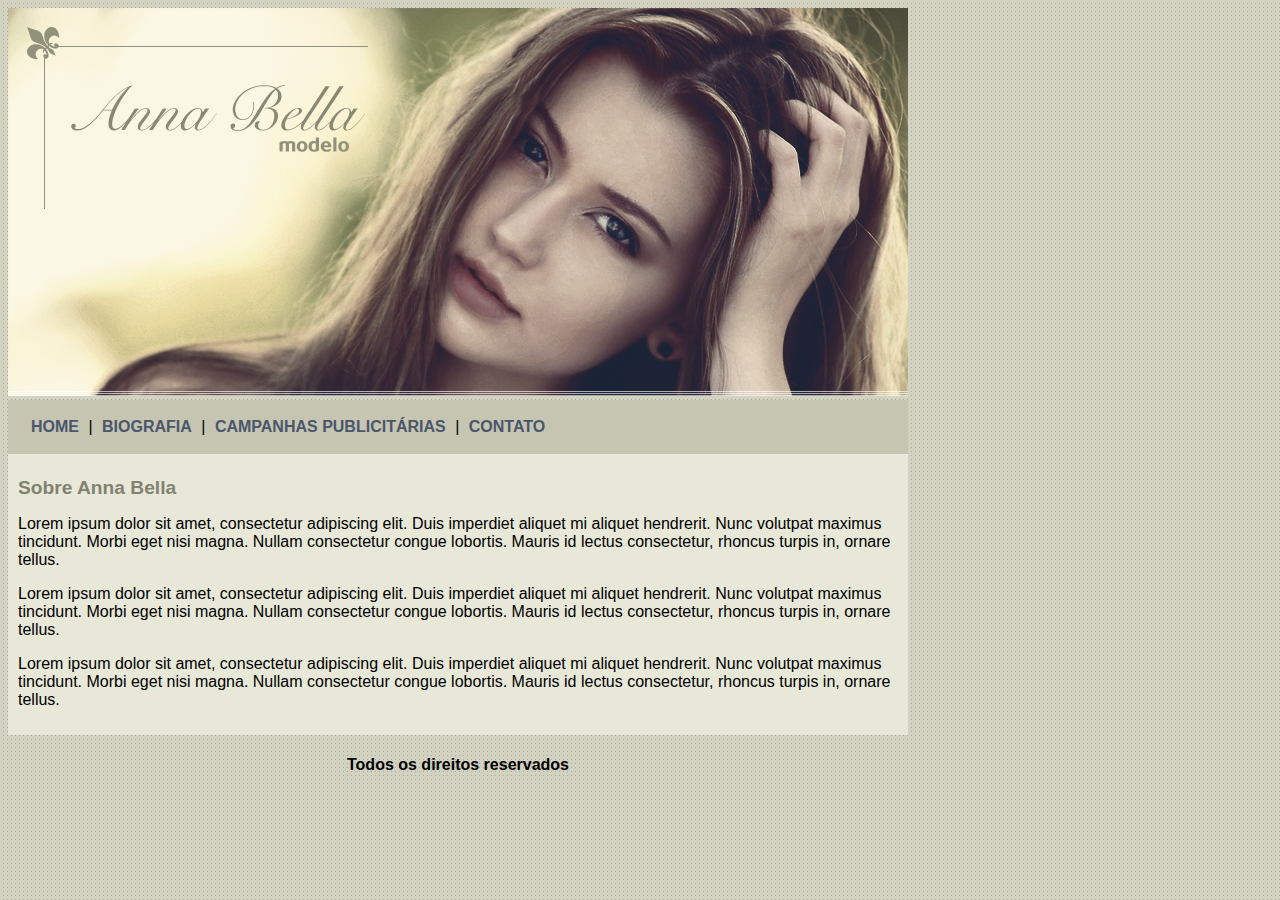
<file: Anna Bella/index.html>
<!DOCTYPE html>
	<html>
	<head>
		<title>Anna Bella Oficial</title>
		<meta charset="utf-8">

		<link rel="stylesheet" type="text/css" href="estilo.css">
	</head>
	<body>
		
		<div id="principal">
			<img src="assets/capa.png">

			<div id="menu">
				<a href="index.html">HOME</a> |
				<a href="biografia.html">BIOGRAFIA</a> |
				<a href="campanhas-publicitarias.html">CAMPANHAS PUBLICITÁRIAS</a> |
				<a href="contato.html">CONTATO</a> 
			</div>

			<div id="conteudo">
				<h1>Sobre Anna Bella</h1>
				<p>
					Lorem ipsum dolor sit amet, consectetur adipiscing elit. Duis imperdiet aliquet mi aliquet hendrerit. Nunc volutpat maximus tincidunt. Morbi eget nisi magna. Nullam consectetur congue lobortis. Mauris id lectus consectetur, rhoncus turpis in, ornare tellus.
				</p>
				<p>
					Lorem ipsum dolor sit amet, consectetur adipiscing elit. Duis imperdiet aliquet mi aliquet hendrerit. Nunc volutpat maximus tincidunt. Morbi eget nisi magna. Nullam consectetur congue lobortis. Mauris id lectus consectetur, rhoncus turpis in, ornare tellus.
				</p>	
				<p>
					Lorem ipsum dolor sit amet, consectetur adipiscing elit. Duis imperdiet aliquet mi aliquet hendrerit. Nunc volutpat maximus tincidunt. Morbi eget nisi magna. Nullam consectetur congue lobortis. Mauris id lectus consectetur, rhoncus turpis in, ornare tellus.
				</p>	
			</div>

			<div id="rodape">
				<h4>Todos os direitos reservados</h4>
			</div>
		</div>

	</body>
</html>
</file>
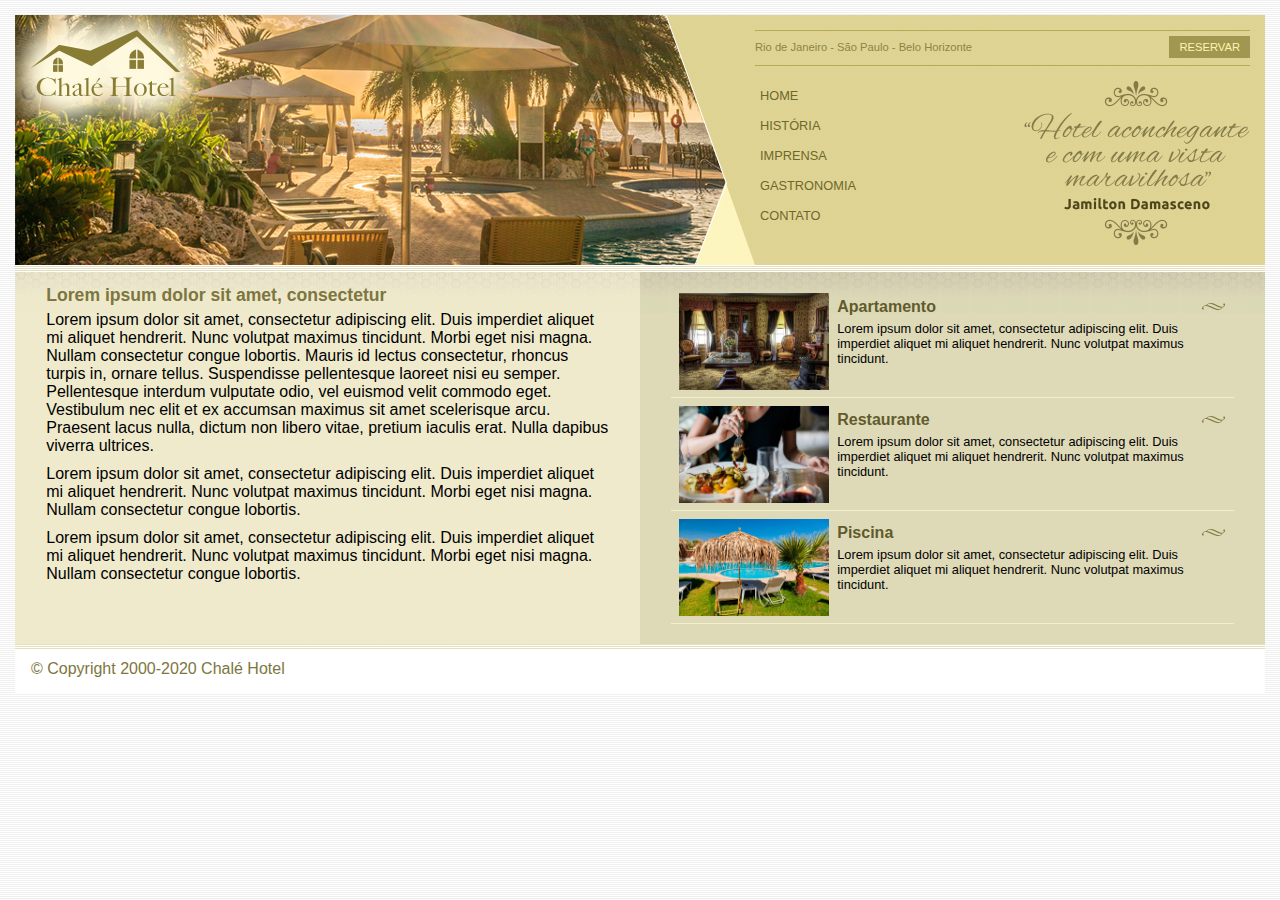
<file: Chale Hotel/index.html>
<!DOCTYPE html>
    <html lang="en">
    <head>
        <meta charset="UTF-8">
        <title>Chalé Hotel</title>
        <link rel="stylesheet" type="text/css" href="./css/estilo.css">
    </head>
    <body>
        
        <!--INÍCIO CONTAINER-->
        <div id="container">

            <!--INÍCIO TOPO-->
            <div id="topo">

                <div id="area-logo">
                    <h1 class="logo">
                        <a href="">Chalé Hotel</a>
                    </h1>
                </div>

                <div id="area-menu">
                    <div id="conteudo-menu">

                        <div id="menu-locais">
                            <span class="locais">
                                Rio de Janeiro - São Paulo - Belo Horizonte
                            </span>
                            <a class="reserva" href="">Reservar</a>
                            <div style="clear: both;"></div>
                        </div>

                        <div id="menu">
                            <ul id="navegacao">
                                <li><a href="">Home</a></li>
                                <li><a href="">História</a></li>
                                <li><a href="">Imprensa</a></li>
                                <li><a href="">Gastronomia</a></li>
                                <li><a href="">Contato</a></li>
                            </ul>

                            <img class="depoimento" src="./assets/depoimento.png" alt="">

                        </div>

                    </div>
                </div>

            </div>
            <!--FIM TOPO-->

            <div id="area-principal">
                <div class="conteudo">
                    <h2>Lorem ipsum dolor sit amet, consectetur</h2>

                    <p>
                        Lorem ipsum dolor sit amet, consectetur adipiscing elit. 
                        Duis imperdiet aliquet mi aliquet hendrerit. 
                        Nunc volutpat maximus tincidunt. Morbi eget nisi magna. 
                        Nullam consectetur congue lobortis. Mauris id lectus consectetur, rhoncus turpis in, ornare tellus.
                        Suspendisse pellentesque laoreet nisi eu semper. 
                        Pellentesque interdum vulputate odio, vel euismod velit commodo eget. 
                        Vestibulum nec elit et ex accumsan maximus sit amet scelerisque arcu. 
                        Praesent lacus nulla, dictum non libero vitae, pretium iaculis erat. 
                        Nulla dapibus viverra ultrices.
                    </p>

                    <p>
                        Lorem ipsum dolor sit amet, consectetur adipiscing elit. Duis imperdiet aliquet mi aliquet hendrerit. Nunc volutpat maximus tincidunt.
                        Morbi eget nisi magna. Nullam consectetur congue lobortis.
                    </p>

                    <p>
                        Lorem ipsum dolor sit amet, consectetur adipiscing elit. Duis imperdiet aliquet mi aliquet hendrerit. Nunc volutpat maximus tincidunt.
                        Morbi eget nisi magna. Nullam consectetur congue lobortis.
                    </p>
                </div>
            </div>

            <div id="area-lateral">
                <div class="conteudo">
                    <ul id="beneficios">
                        <li>
                            <a href="">
                                <img src="./assets/apartamento.jpg" alt="Apartamento" width="150">
                                <h3>Apartamento</h3>
                                <p>
                                    Lorem ipsum dolor sit amet, consectetur adipiscing elit.
                                    Duis imperdiet aliquet mi aliquet hendrerit.
                                    Nunc volutpat maximus tincidunt.
                                </p>
                            </a>
                        </li>

                        <li>
                            <a href="">
                                <img src="./assets/restaurante.jpg" alt="Restaurante" width="150">
                                <h3>Restaurante</h3>
                                <p>
                                    Lorem ipsum dolor sit amet, consectetur adipiscing elit.
                                    Duis imperdiet aliquet mi aliquet hendrerit.
                                    Nunc volutpat maximus tincidunt.
                                </p>
                            </a>
                        </li>

                        <li>
                            <a href="">
                                <img src="./assets/piscina.jpg" alt="Piscina" width="150">
                                <h3>Piscina</h3>
                                <p>
                                    Lorem ipsum dolor sit amet, consectetur adipiscing elit.
                                    Duis imperdiet aliquet mi aliquet hendrerit.
                                    Nunc volutpat maximus tincidunt.
                                </p>
                            </a>
                        </li>
                    </ul>
                </div>
            </div>

            <div id="rodape">
                <span>
                    &copy; Copyright 2000-2020 Chalé Hotel
                </span>
            </div>

        </div>
        <!--FIM CONTAINER-->

    </body>
</html>
</file>
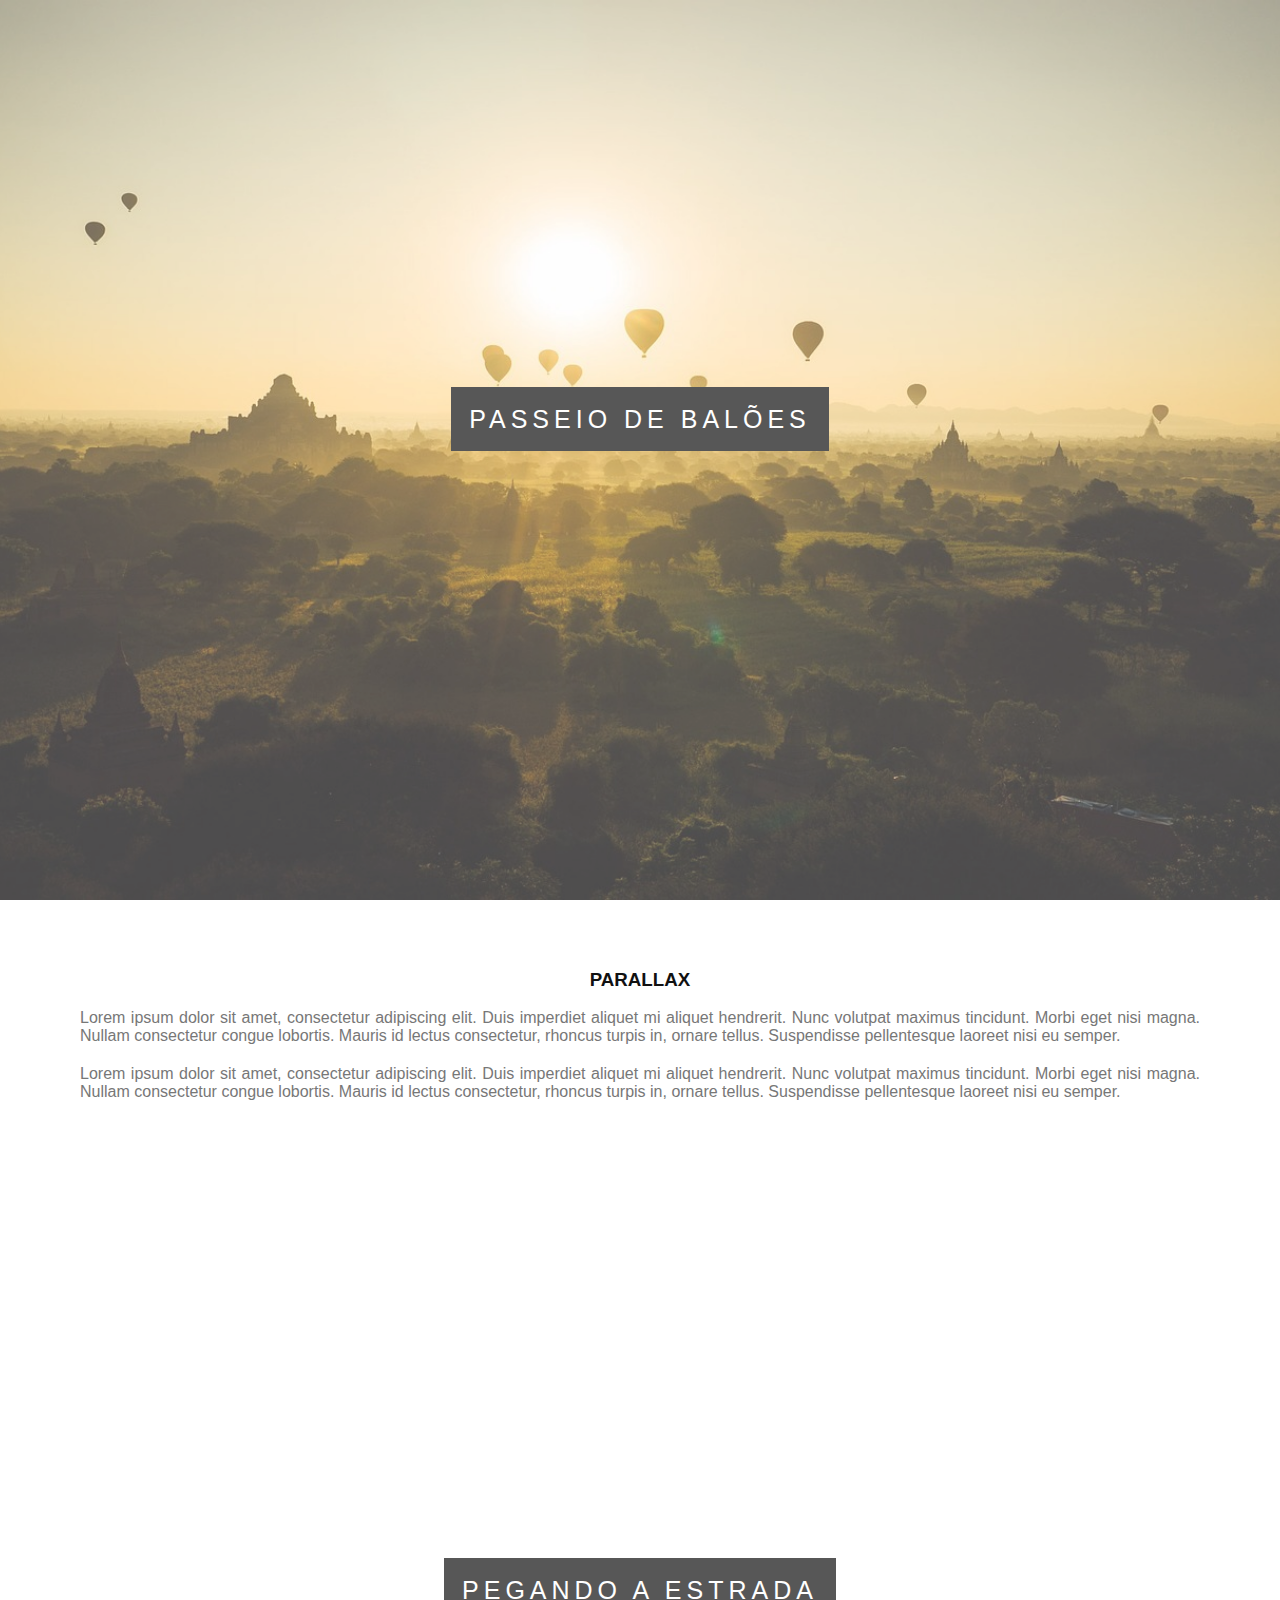
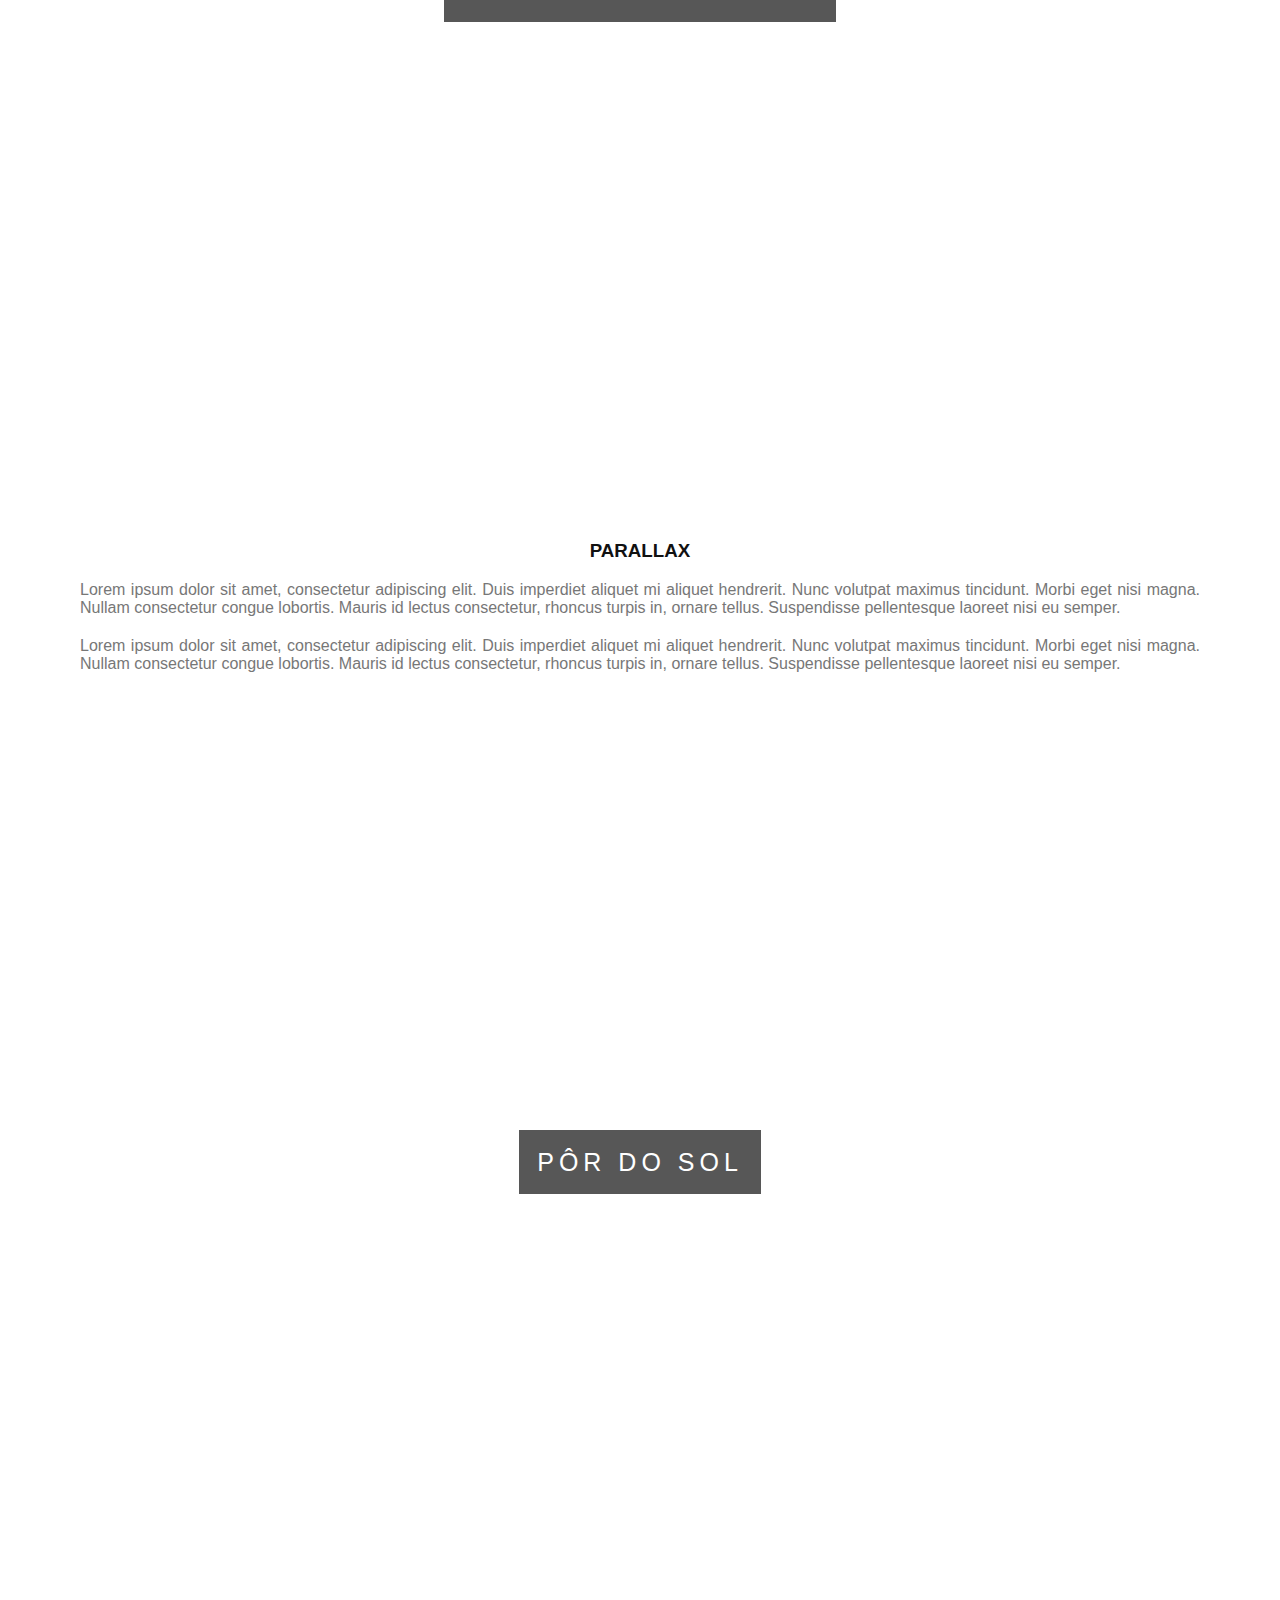
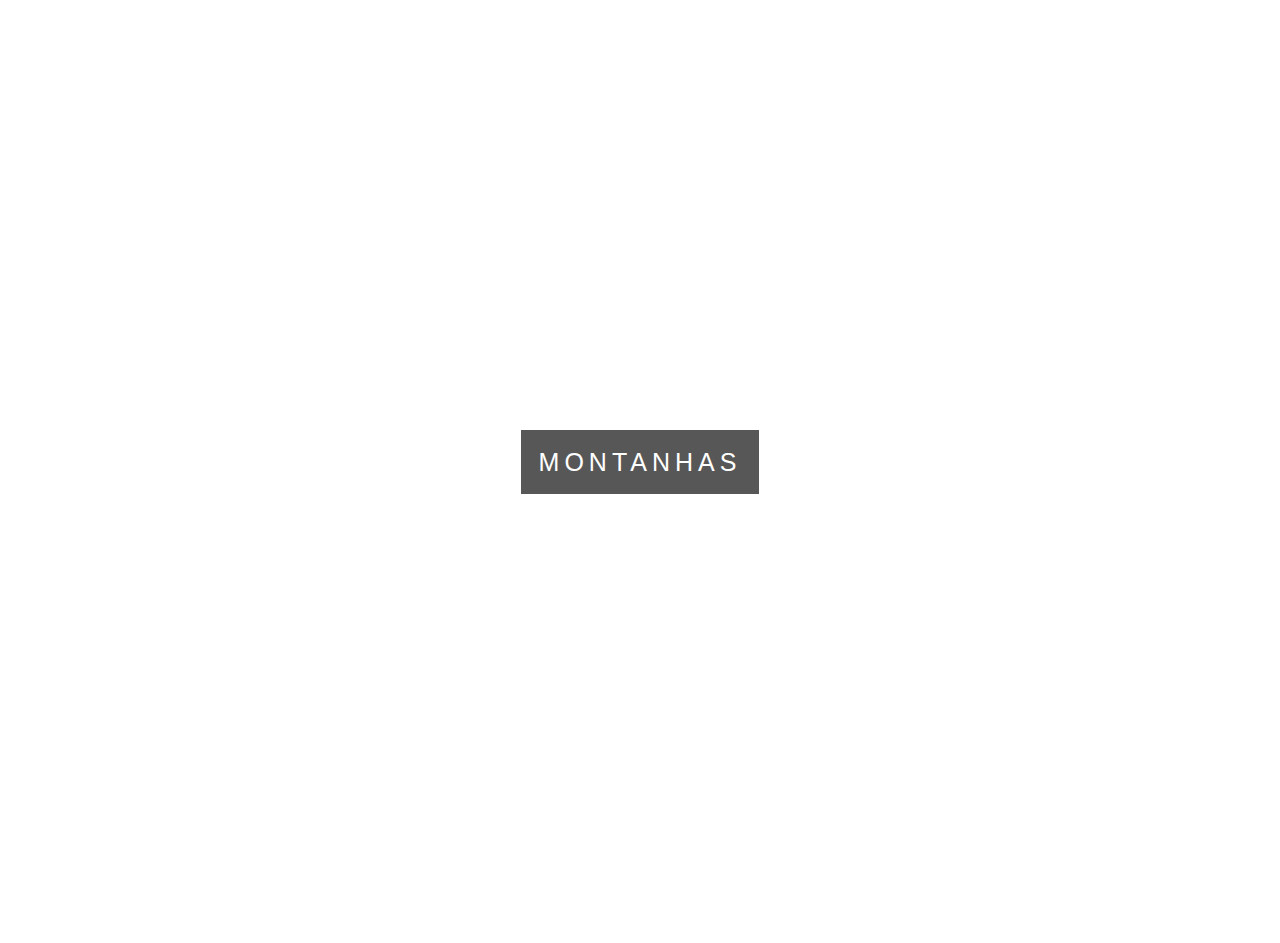
<file: Parallax/index.html>
<!DOCTYPE html>
    <html lang="en">
    <head>
        <meta charset="UTF-8">
        <meta name="viewport" content="width=device-width, initial-scale=1.0">
        <title>Parallax</title>
        <link rel="stylesheet" type="text/css" href="./estilo.css">
    </head>

    <body>
        
        <div class="caixa1">
            <div class="conteudo-titulo">
                <span class="titulo">Passeio de balões</span>
            </div>
        </div>

        <div class="conteudo">
            <h3>Parallax</h3>
            <p>Lorem ipsum dolor sit amet, consectetur adipiscing elit. 
               Duis imperdiet aliquet mi aliquet hendrerit. Nunc volutpat maximus tincidunt. 
               Morbi eget nisi magna. Nullam consectetur congue lobortis. 
               Mauris id lectus consectetur, rhoncus turpis in, ornare tellus.
               Suspendisse pellentesque laoreet nisi eu semper.
            </p>

            <p>Lorem ipsum dolor sit amet, consectetur adipiscing elit. 
                Duis imperdiet aliquet mi aliquet hendrerit. Nunc volutpat maximus tincidunt. 
                Morbi eget nisi magna. Nullam consectetur congue lobortis. 
                Mauris id lectus consectetur, rhoncus turpis in, ornare tellus.
                Suspendisse pellentesque laoreet nisi eu semper.
            </p>
        </div>

        <div class="caixa2">
            <div class="conteudo-titulo">
                <span class="titulo">Pegando a estrada</span>
            </div>
        </div>

        <div class="conteudo">
            <h3>Parallax</h3>
            <p>Lorem ipsum dolor sit amet, consectetur adipiscing elit. 
               Duis imperdiet aliquet mi aliquet hendrerit. Nunc volutpat maximus tincidunt. 
               Morbi eget nisi magna. Nullam consectetur congue lobortis. 
               Mauris id lectus consectetur, rhoncus turpis in, ornare tellus.
               Suspendisse pellentesque laoreet nisi eu semper.
            </p>

            <p>Lorem ipsum dolor sit amet, consectetur adipiscing elit. 
                Duis imperdiet aliquet mi aliquet hendrerit. Nunc volutpat maximus tincidunt. 
                Morbi eget nisi magna. Nullam consectetur congue lobortis. 
                Mauris id lectus consectetur, rhoncus turpis in, ornare tellus.
                Suspendisse pellentesque laoreet nisi eu semper.
            </p>
        </div>

        <div class="caixa3">
            <div class="conteudo-titulo">
                <span class="titulo">Pôr do sol</span>
            </div>
        </div>

        <div class="caixa4">
            <div class="conteudo-titulo">
                <span class="titulo">Montanhas</span>
            </div>
        </div>

    </body>
</html>
</file>
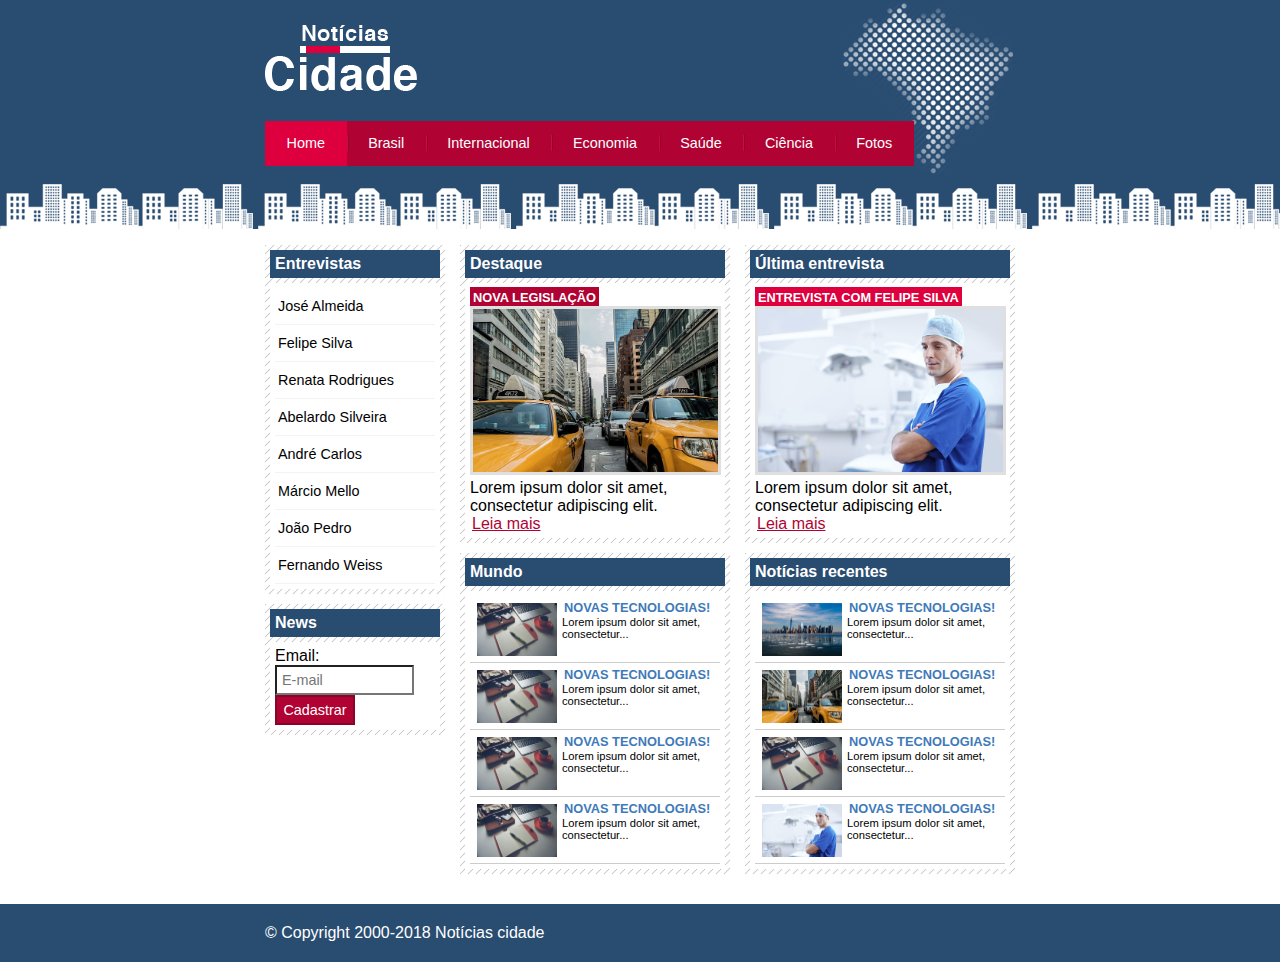
<file: Site de Noticias Cidade/index.html>
<!DOCTYPE html>
<html lang="en">
    <head>
        <meta charset="UTF-8">
        <title>Notícias cidade -  Seu site de notícias</title>
        <link rel="stylesheet" type="text/css" href="css/estilo.css">
    </head>
    <body class="home">
        
        <!--INÍCIO CONTAINER-->
        <div id="container">

            <!--INÍCIO TOPO-->
            <div id="topo">
                <h1 class="logo">Notícias cidade</h1>
                <ul id="navegacao">
                    <li class="primeiro">
                        <a id="home" href="index.html">Home</a>
                    </li>
                    <li>
                        <a id="brasil" href="brasil.html">Brasil</a>
                    </li>
                    <li>
                        <a id="internacional" href="internacional.html">Internacional</a>
                    </li>
                    <li>
                        <a id="economia" href="economia.html">Economia</a>
                    </li>
                    <li>
                        <a id="saude" href="saude.html">Saúde</a>
                    </li>
                    <li>
                        <a id="ciencia" href="ciencia.html">Ciência</a>
                    </li>
                    <li>
                        <a id="fotos" href="fotos.html">Fotos</a>
                    </li>
                </ul>
            </div>
            <!--FIM TOPO-->
            
            <!--INÍCIO CONTEÚDO-->
            <div id="conteudo">

                <div id="primario">
                    
                    <div class="caixa destaque">
                        <h2>Destaque</h2>
                        <div class="caixa-conteudo">
                            <h3>Nova legislação</h3>
                            <img class="imagem-principal" src="./assets/taxi.jpg" width="100%">
                            <p>
                                Lorem ipsum dolor sit amet, 
                                consectetur adipiscing elit. 
                            </p>
                            <a href="nova-legislacao.html">Leia mais</a>
                        </div>
                    </div>

                    <div class="caixa">
                        <h2>Mundo</h2>
                        <div class="caixa-conteudo">
                            <ul id="lista-noticias">
                                <li>
                                    <a href="">
                                        <img src="assets/tecnologia.jpg" width="80">
                                        <h3>Novas tecnologias!</h3>
                                        <p>Lorem ipsum dolor sit amet, consectetur...</p>
                                    </a>
                                </li>
                                <li>
                                    <a href="">
                                        <img src="assets/tecnologia.jpg" width="80">
                                        <h3>Novas tecnologias!</h3>
                                        <p>Lorem ipsum dolor sit amet, consectetur...</p>
                                    </a>
                                </li>
                                <li>
                                    <a href="">
                                        <img src="assets/tecnologia.jpg" width="80">
                                        <h3>Novas tecnologias!</h3>
                                        <p>Lorem ipsum dolor sit amet, consectetur...</p>
                                    </a>
                                </li>
                                <li>
                                    <a href="">
                                        <img src="assets/tecnologia.jpg" width="80">
                                        <h3>Novas tecnologias!</h3>
                                        <p>Lorem ipsum dolor sit amet, consectetur...</p>
                                    </a>
                                </li>
                            </ul>
                        </div>
                    </div>

                </div>

                <div id="secundario">
                    
                    <div class="caixa entrevista">
                        <h2>Última entrevista</h2>
                        <div class="caixa-conteudo">
                            <h3>Entrevista com Felipe Silva</h3>
                            <img class="imagem-principal" src="./assets/doutor.jpg" width="100%">
                            <p>
                                Lorem ipsum dolor sit amet, 
                                consectetur adipiscing elit. 
                            </p>
                            <a href="">Leia mais</a>
                        </div>
                    </div>

                    <div class="caixa">
                        <h2>Notícias recentes</h2>
                        <div class="caixa-conteudo">
                            <ul id="lista-noticias">
                                <li>
                                    <a href="">
                                        <img src="assets/cidade.jpg" width="80">
                                        <h3>Novas tecnologias!</h3>
                                        <p>Lorem ipsum dolor sit amet, consectetur...</p>
                                    </a>
                                </li>
                                <li>
                                    <a href="">
                                        <img src="assets/taxi.jpg" width="80">
                                        <h3>Novas tecnologias!</h3>
                                        <p>Lorem ipsum dolor sit amet, consectetur...</p>
                                    </a>
                                </li>
                                <li>
                                    <a href="">
                                        <img src="assets/tecnologia.jpg" width="80">
                                        <h3>Novas tecnologias!</h3>
                                        <p>Lorem ipsum dolor sit amet, consectetur...</p>
                                    </a>
                                </li>
                                <li>
                                    <a href="">
                                        <img src="assets/doutor.jpg" width="80">
                                        <h3>Novas tecnologias!</h3>
                                        <p>Lorem ipsum dolor sit amet, consectetur...</p>
                                    </a>
                                </li>
                            </ul>
                        </div>
                    </div>

                </div>

                <!--INÍCIO LATERAL-->
                <div id="lateral">

                    <div class="caixa">
                        <h2>Entrevistas</h2>
                        <div class="caixa-conteudo">
                            <ul>
                                <li><a href="">José Almeida</a></li>
                                <li><a href="">Felipe Silva</a></li>
                                <li><a href="">Renata Rodrigues</a></li>
                                <li><a href="">Abelardo Silveira</a></li>
                                <li><a href="">André Carlos</a></li>
                                <li><a href="">Márcio Mello</a></li>
                                <li><a href="">João Pedro</a></li>
                                <li><a href="">Fernando Weiss</a></li>
                            </ul>
                        </div>
                    </div>

                    <div class="caixa">
                        <h2>News</h2>
                        <div class="caixa-conteudo">
                            <form>
                                <div>
                                    <label for="email">Email:</label>
                                    <input type="text" name="email" id="email" placeholder="E-mail">
                                </div>
                                <div>
                                    <input class="submit" type="submit" value="Cadastrar">
                                </div>
                            </form>
                        </div>
                    </div>

                </div>
                <!--FIM LATERAL-->

            </div>
            <!--FIM CONTEÚDO-->

        </div>
        <!--FIM CONTAINER-->

        <div id="container-rodape" style="clear: both;">
            <div id="rodape">
                &copy; Copyright 2000-2018 Notícias cidade
            </div>
        </div>

    </body>
</html>
</file>
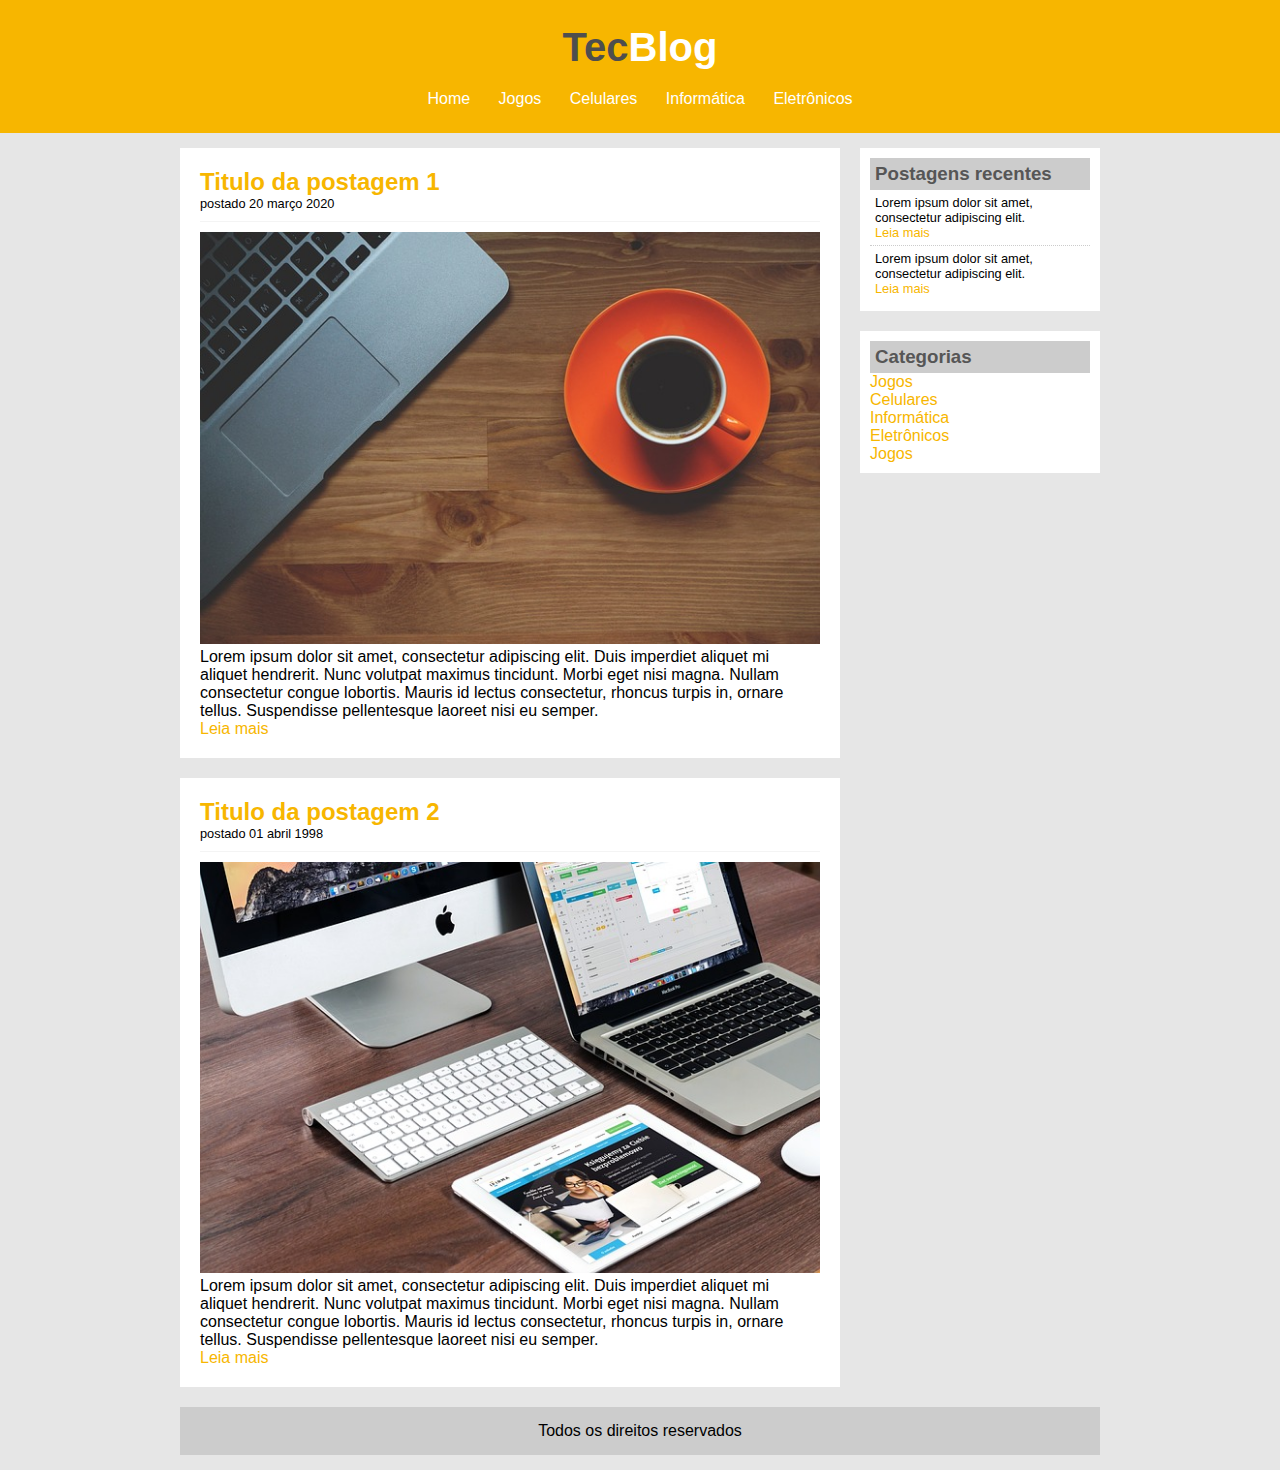
<file: TecBlog/index.html>
<!DOCTYPE html>
<html lang="en">
    <head>
        <meta charset="UTF-8">
        <title>TecBlog - O seu Blog de tecnologia</title>
        <link rel="stylesheet" type="text/css" href="css/estilo.css">
    </head>
    <body>
        <div id="area-cabecalho">
            <div id="area-logo">
                <h1>Tec<span class="branco">Blog</span></h1>
            </div>

            <div id="area-menu">
                <a href="index.html">Home</a>
                <a href="jogos.html">Jogos</a>
                <a href="celulares.html">Celulares</a>
                <a href="informatica.html">Informática</a>
                <a href="eletronicos.html">Eletrônicos</a>
            </div>
        </div>

        <div id="area-principal">
            <div id="area-postagens">

                <!--abertura postagem-->
                <div class="postagem">
                    <h2>Titulo da postagem 1</h2>
                    <span class="data-postagem">postado 20 março 2020</span>
                    <img width="620px" src="assets/imagem1.jpg">
                    <p>
                        Lorem ipsum dolor sit amet, 
                        consectetur adipiscing elit. 
                        Duis imperdiet aliquet mi aliquet hendrerit. 
                        Nunc volutpat maximus tincidunt. Morbi eget nisi magna. 
                        Nullam consectetur congue lobortis. Mauris id lectus consectetur,
                        rhoncus turpis in, ornare tellus. 
                        Suspendisse pellentesque laoreet nisi eu semper.
                    </p>
                    <a href="">Leia mais</a>
                </div>
                <!--fechamento postagem-->

                <!--abertura postagem-->
                <div class="postagem">
                    <h2>Titulo da postagem 2</h2>
                    <span class="data-postagem">postado 01 abril 1998</span>
                    <img width="620px" src="assets/imagem2.jpg">
                    <p>
                        Lorem ipsum dolor sit amet, 
                        consectetur adipiscing elit. 
                        Duis imperdiet aliquet mi aliquet hendrerit. 
                        Nunc volutpat maximus tincidunt. Morbi eget nisi magna. 
                        Nullam consectetur congue lobortis. Mauris id lectus consectetur,
                        rhoncus turpis in, ornare tellus. 
                        Suspendisse pellentesque laoreet nisi eu semper.
                    </p>
                    <a href="">Leia mais</a>
                </div>
                <!--fechamento postagem-->
            </div>

            <div id="area-lateral">
                <div class="conteudo-lateral">
                    <h3>Postagens recentes</h3>
                    <div class="postagem-lateral">
                        <p>
                            Lorem ipsum dolor sit amet, 
                            consectetur adipiscing elit.
                        </p>
                        <a href="">Leia mais</a> 
                    </div>

                    <div class="postagem-lateral" style="border-bottom: none;">
                        <p>
                            Lorem ipsum dolor sit amet, 
                            consectetur adipiscing elit.
                        </p>
                        <a href="">Leia mais</a> 
                    </div>

                </div>

                <div class="conteudo-lateral">
                    <h3>Categorias</h3>
                    
                    <a href="">Jogos</a> <br>
                    <a href="">Celulares</a> <br>
                    <a href="">Informática</a> <br>
                    <a href="">Eletrônicos</a> <br>
                    <a href="">Jogos</a> <br>
                </div>
            </div>

            <div id="rodape">
                Todos os direitos reservados
            </div>
        </div>


    </body>
</html>
</file>
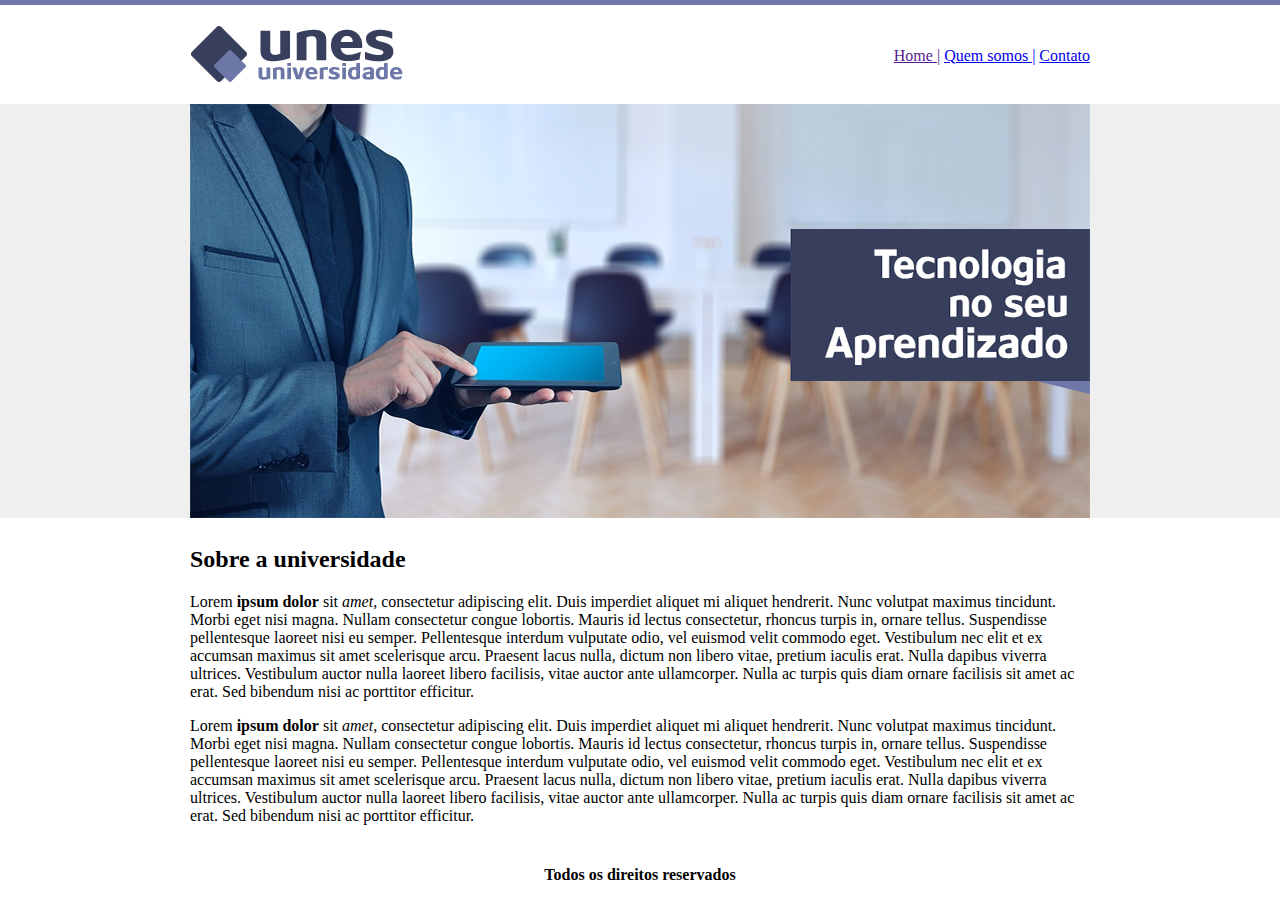
<file: UNES/index.html>
<!DOCTYPE html>
<html>
	<head>
		<title>UNES - Página principal</title>
		<meta charset="utf-8">
	</head>

	<body background="assets/fundo.png">
		
		<table border="0" width="900" align="center">
			<tr>
				<td height="89"><img src="assets/logo.png"></td>
				<td align="right">
					<a href="">Home |</a> 
					<a href="quem-somos.html">Quem somos |</a>
					<a href="contato.html">Contato</a> 
				</td>
			</tr>

			<tr>
				<td colspan="2">
					<img src="assets/capa.png">
				</td>
			</tr>

			<tr>
				<td colspan="2">
					
					<h2>Sobre a universidade</h2>
					<p>
						Lorem <strong>ipsum dolor</strong> sit <em>amet</em>, consectetur adipiscing elit. Duis imperdiet aliquet mi aliquet hendrerit. Nunc volutpat maximus tincidunt. Morbi eget nisi magna. Nullam consectetur congue lobortis. Mauris id lectus consectetur, rhoncus turpis in, ornare tellus. Suspendisse pellentesque laoreet nisi eu semper. Pellentesque interdum vulputate odio, vel euismod velit commodo eget. Vestibulum nec elit et ex accumsan maximus sit amet scelerisque arcu. Praesent lacus nulla, dictum non libero vitae, pretium iaculis erat. Nulla dapibus viverra ultrices. Vestibulum auctor nulla laoreet libero facilisis, vitae auctor ante ullamcorper. Nulla ac turpis quis diam ornare facilisis sit amet ac erat. Sed bibendum nisi ac porttitor efficitur.
					</p>

					<p>
						Lorem <strong>ipsum dolor</strong> sit <em>amet</em>, consectetur adipiscing elit. Duis imperdiet aliquet mi aliquet hendrerit. Nunc volutpat maximus tincidunt. Morbi eget nisi magna. Nullam consectetur congue lobortis. Mauris id lectus consectetur, rhoncus turpis in, ornare tellus. Suspendisse pellentesque laoreet nisi eu semper. Pellentesque interdum vulputate odio, vel euismod velit commodo eget. Vestibulum nec elit et ex accumsan maximus sit amet scelerisque arcu. Praesent lacus nulla, dictum non libero vitae, pretium iaculis erat. Nulla dapibus viverra ultrices. Vestibulum auctor nulla laoreet libero facilisis, vitae auctor ante ullamcorper. Nulla ac turpis quis diam ornare facilisis sit amet ac erat. Sed bibendum nisi ac porttitor efficitur.
					</p>

				</td>
			</tr>
			
			<tr>
				<td colspan="2" align="center">
					<h4>Todos os direitos reservados</h4>
				</td>
			</tr>

		</table>

	</body>
</html>
</file>
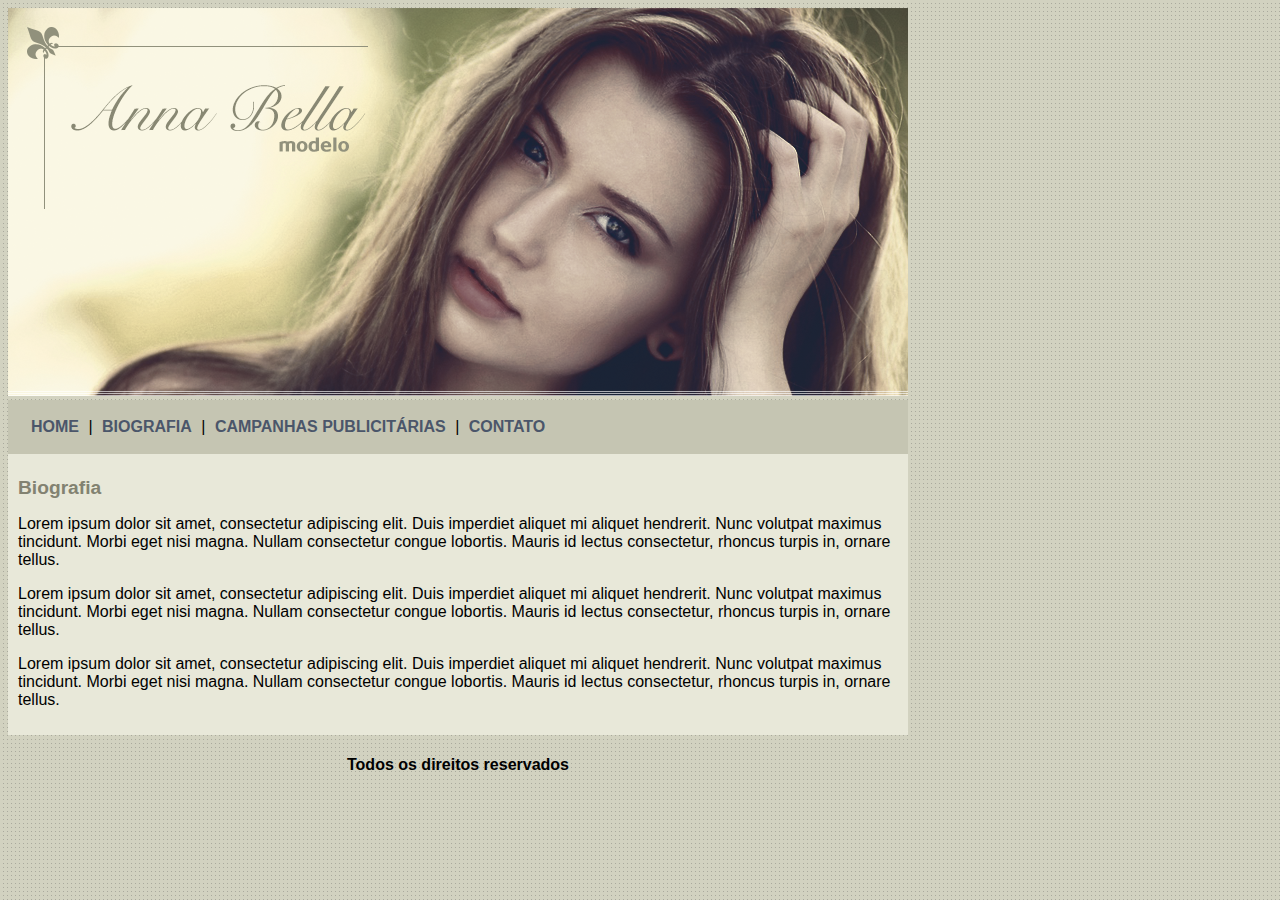
<file: Anna Bella/biografia.html>
<!DOCTYPE html>
	<html>
	<head>
		<title>Anna Bella - Biografia</title>
		<meta charset="utf-8">

		<link rel="stylesheet" type="text/css" href="estilo.css">
	</head>
	<body>
		
		<div id="principal">
			<img src="assets/capa.png">

			<div id="menu">
				<a href="index.html">HOME</a> |
				<a href="biografia.html">BIOGRAFIA</a> |
				<a href="campanhas-publicitarias.html">CAMPANHAS PUBLICITÁRIAS</a> |
				<a href="contato.html">CONTATO</a> 
			</div>

			<div id="conteudo">
				<h1>Biografia</h1>
				<p>
					Lorem ipsum dolor sit amet, consectetur adipiscing elit. Duis imperdiet aliquet mi aliquet hendrerit. Nunc volutpat maximus tincidunt. Morbi eget nisi magna. Nullam consectetur congue lobortis. Mauris id lectus consectetur, rhoncus turpis in, ornare tellus.
				</p>
				<p>
					Lorem ipsum dolor sit amet, consectetur adipiscing elit. Duis imperdiet aliquet mi aliquet hendrerit. Nunc volutpat maximus tincidunt. Morbi eget nisi magna. Nullam consectetur congue lobortis. Mauris id lectus consectetur, rhoncus turpis in, ornare tellus.
				</p>	
				<p>
					Lorem ipsum dolor sit amet, consectetur adipiscing elit. Duis imperdiet aliquet mi aliquet hendrerit. Nunc volutpat maximus tincidunt. Morbi eget nisi magna. Nullam consectetur congue lobortis. Mauris id lectus consectetur, rhoncus turpis in, ornare tellus.
				</p>	
			</div>

			<div id="rodape">
				<h4>Todos os direitos reservados</h4>
			</div>
		</div>

	</body>
</html>
</file>
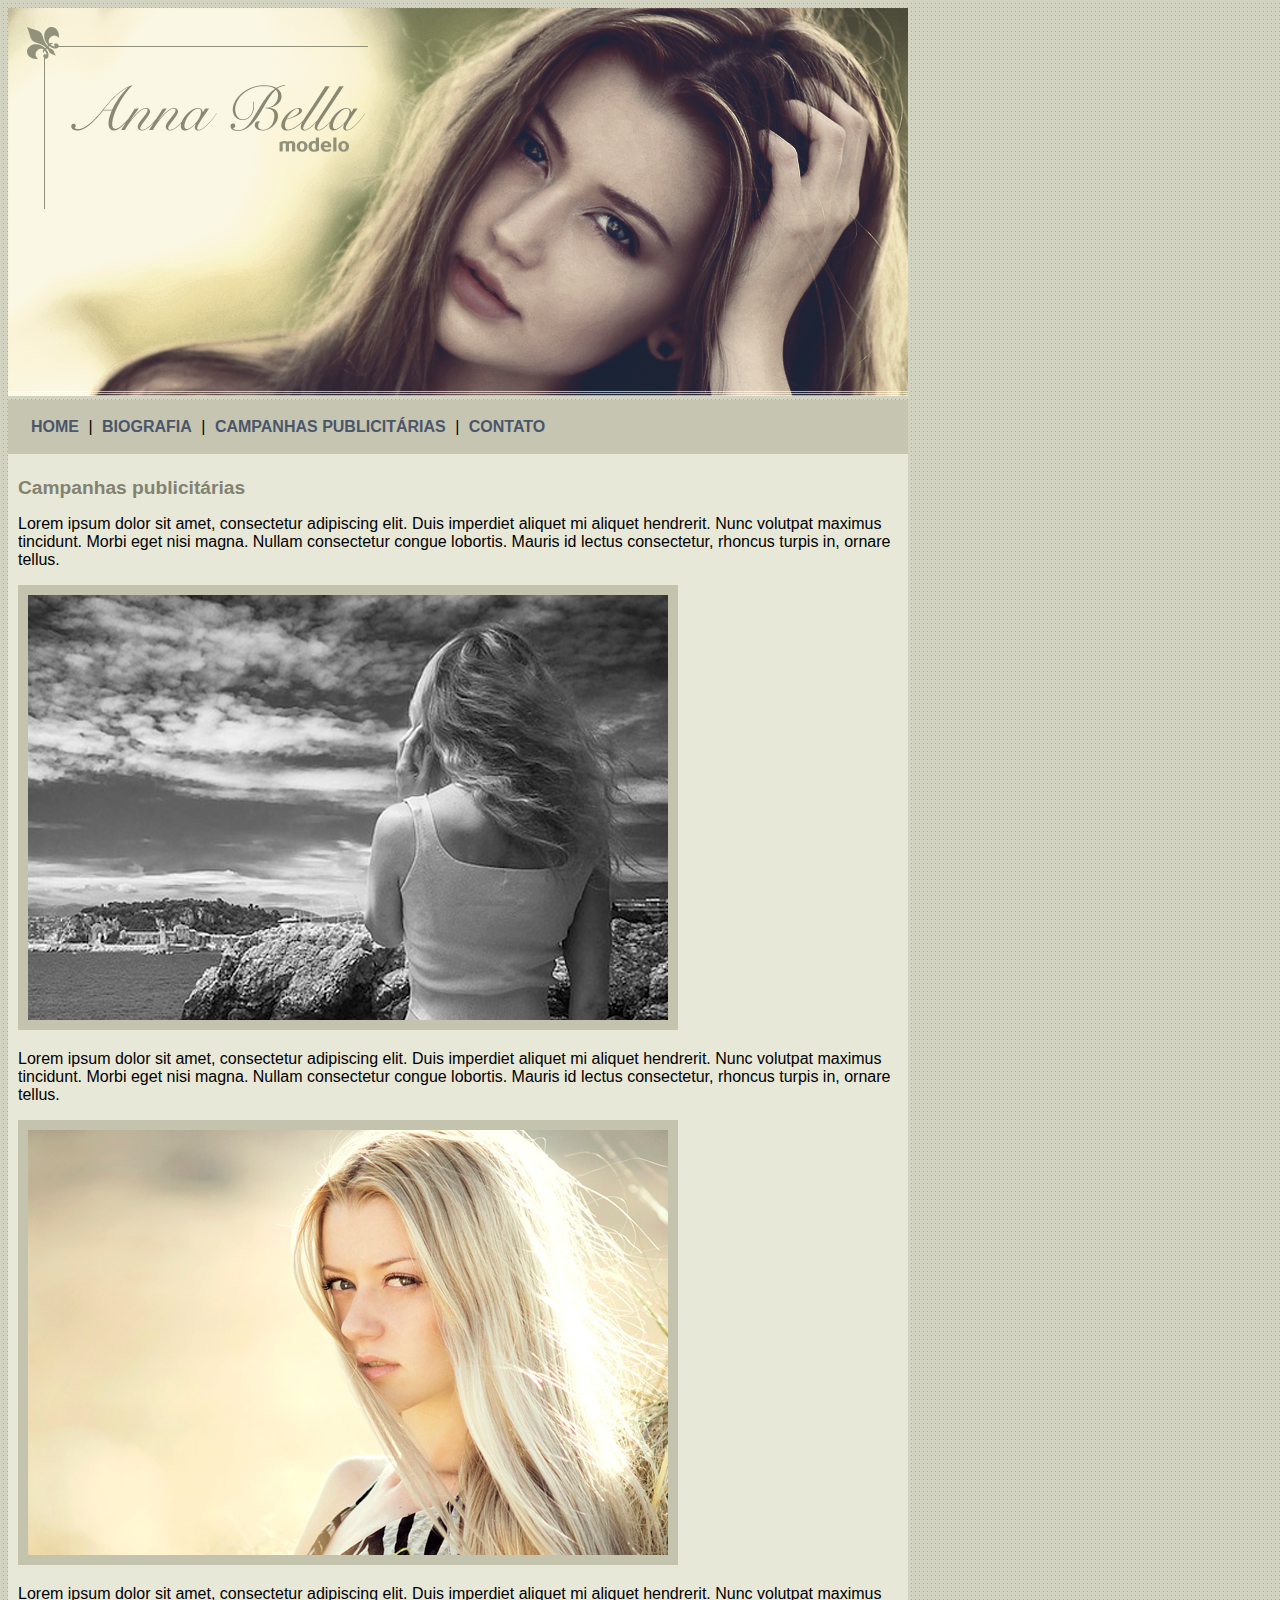
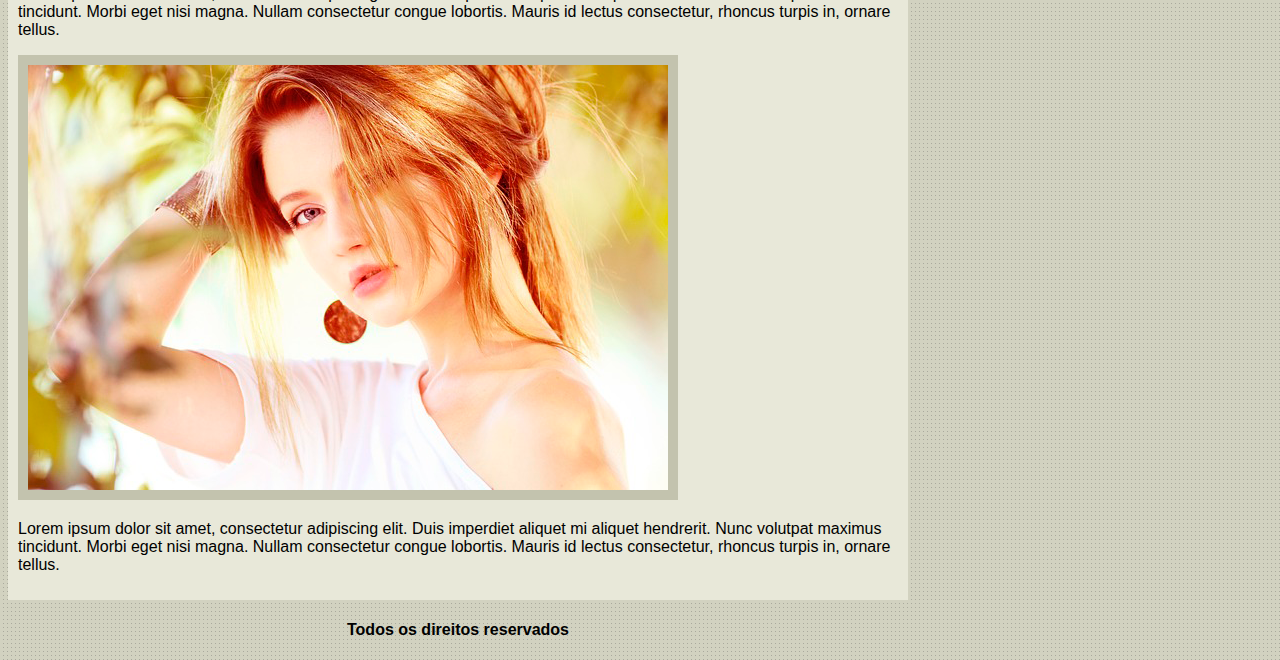
<file: Anna Bella/campanhas-publicitarias.html>
<!DOCTYPE html>
	<html>
	<head>
		<title>Anna Bella - Campanhas publicitárias</title>
		<meta charset="utf-8">

		<link rel="stylesheet" type="text/css" href="estilo.css">
	</head>
	<body>
		
		<div id="principal">
			<img src="assets/capa.png">

			<div id="menu">
				<a href="index.html">HOME</a> |
				<a href="biografia.html">BIOGRAFIA</a> |
				<a href="campanhas-publicitarias.html">CAMPANHAS PUBLICITÁRIAS</a> |
				<a href="contato.html">CONTATO</a> 
			</div>

			<div id="conteudo">
				<h1>Campanhas publicitárias</h1>
				<p>
					Lorem ipsum dolor sit amet, consectetur adipiscing elit. Duis imperdiet aliquet mi aliquet hendrerit. Nunc volutpat maximus tincidunt. Morbi eget nisi magna. Nullam consectetur congue lobortis. Mauris id lectus consectetur, rhoncus turpis in, ornare tellus.
				</p>

				<img src="assets/foto1.png" class="img-campanha">

				<p>
					Lorem ipsum dolor sit amet, consectetur adipiscing elit. Duis imperdiet aliquet mi aliquet hendrerit. Nunc volutpat maximus tincidunt. Morbi eget nisi magna. Nullam consectetur congue lobortis. Mauris id lectus consectetur, rhoncus turpis in, ornare tellus.
				</p>

				<img src="assets/foto2.png" class="img-campanha">

				<p>
					Lorem ipsum dolor sit amet, consectetur adipiscing elit. Duis imperdiet aliquet mi aliquet hendrerit. Nunc volutpat maximus tincidunt. Morbi eget nisi magna. Nullam consectetur congue lobortis. Mauris id lectus consectetur, rhoncus turpis in, ornare tellus.
				</p>

				<img src="assets/foto3.png" class="img-campanha">

				<p>
					Lorem ipsum dolor sit amet, consectetur adipiscing elit. Duis imperdiet aliquet mi aliquet hendrerit. Nunc volutpat maximus tincidunt. Morbi eget nisi magna. Nullam consectetur congue lobortis. Mauris id lectus consectetur, rhoncus turpis in, ornare tellus.
				</p>

			</div>

			<div id="rodape">
				<h4>Todos os direitos reservados</h4>
			</div>
		</div>

	</body>
</html>
</file>
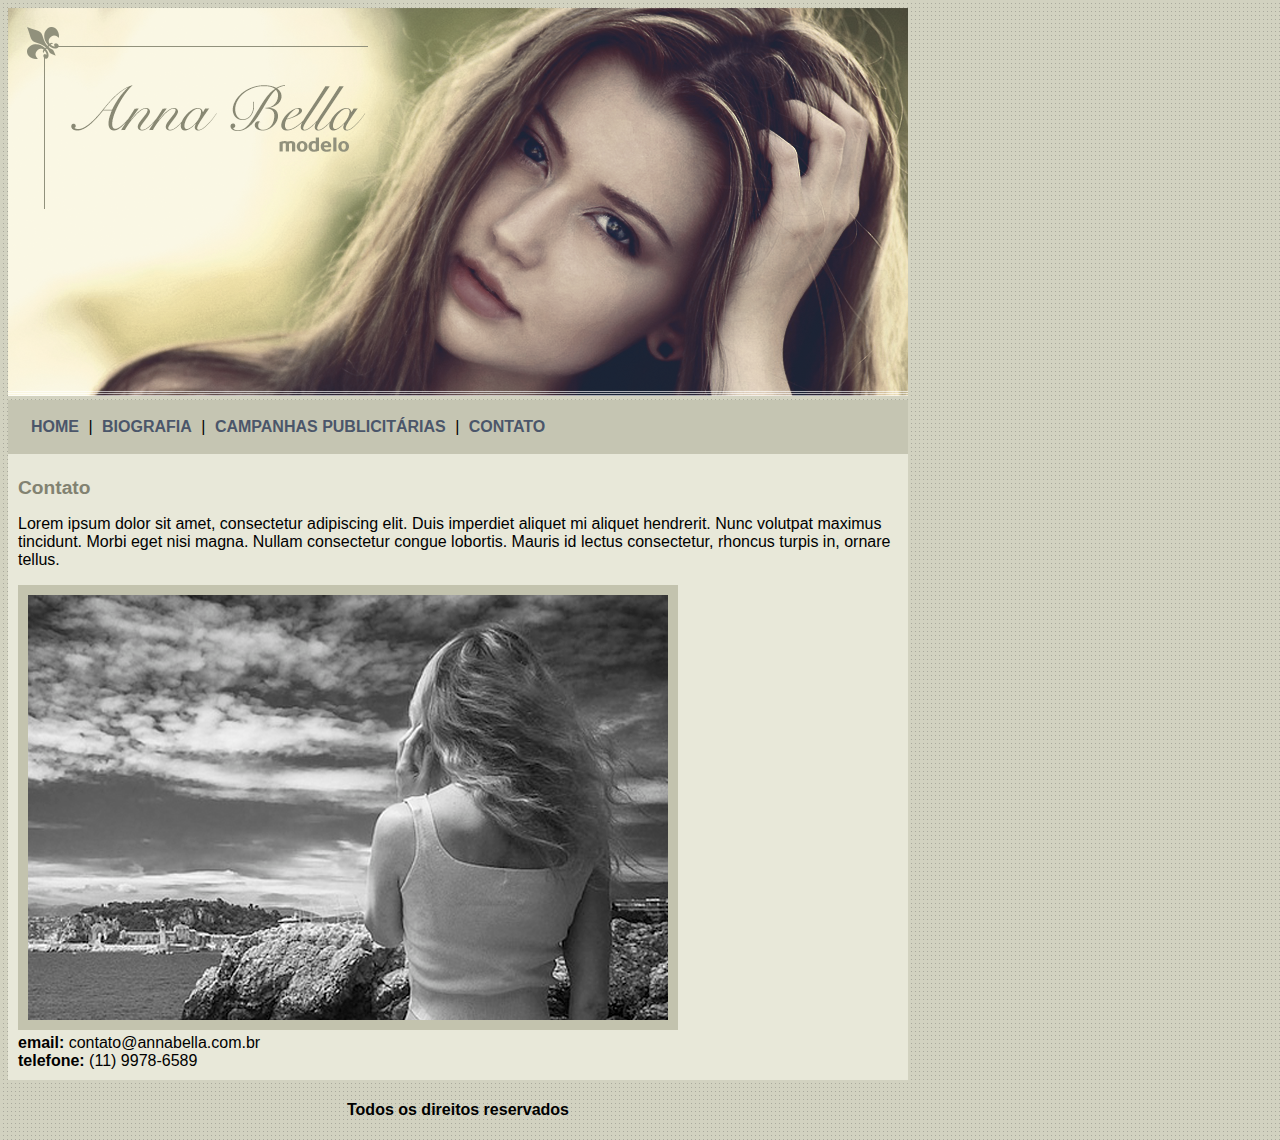
<file: Anna Bella/contato.html>
<!DOCTYPE html>
	<html>
	<head>
		<title>Anna Bella - Contato</title>
		<meta charset="utf-8">

		<link rel="stylesheet" type="text/css" href="estilo.css">
	</head>
	<body>
		
		<div id="principal">
			<img src="assets/capa.png">

			<div id="menu">
				<a href="index.html">HOME</a> |
				<a href="biografia.html">BIOGRAFIA</a> |
				<a href="campanhas-publicitarias.html">CAMPANHAS PUBLICITÁRIAS</a> |
				<a href="contato.html">CONTATO</a> 
			</div>

			<div id="conteudo">
				<h1>Contato</h1>
				<p>
					Lorem ipsum dolor sit amet, consectetur adipiscing elit. Duis imperdiet aliquet mi aliquet hendrerit. Nunc volutpat maximus tincidunt. Morbi eget nisi magna. Nullam consectetur congue lobortis. Mauris id lectus consectetur, rhoncus turpis in, ornare tellus.
				</p>

				<img src="assets/foto1.png" class="img-campanha">

				<div>
					<strong>email:</strong> contato@annabella.com.br <br>
					<strong>telefone:</strong> (11) 9978-6589
				</div>

			</div>

			<div id="rodape">
				<h4>Todos os direitos reservados</h4>
			</div>
		</div>

	</body>
</html>
</file>
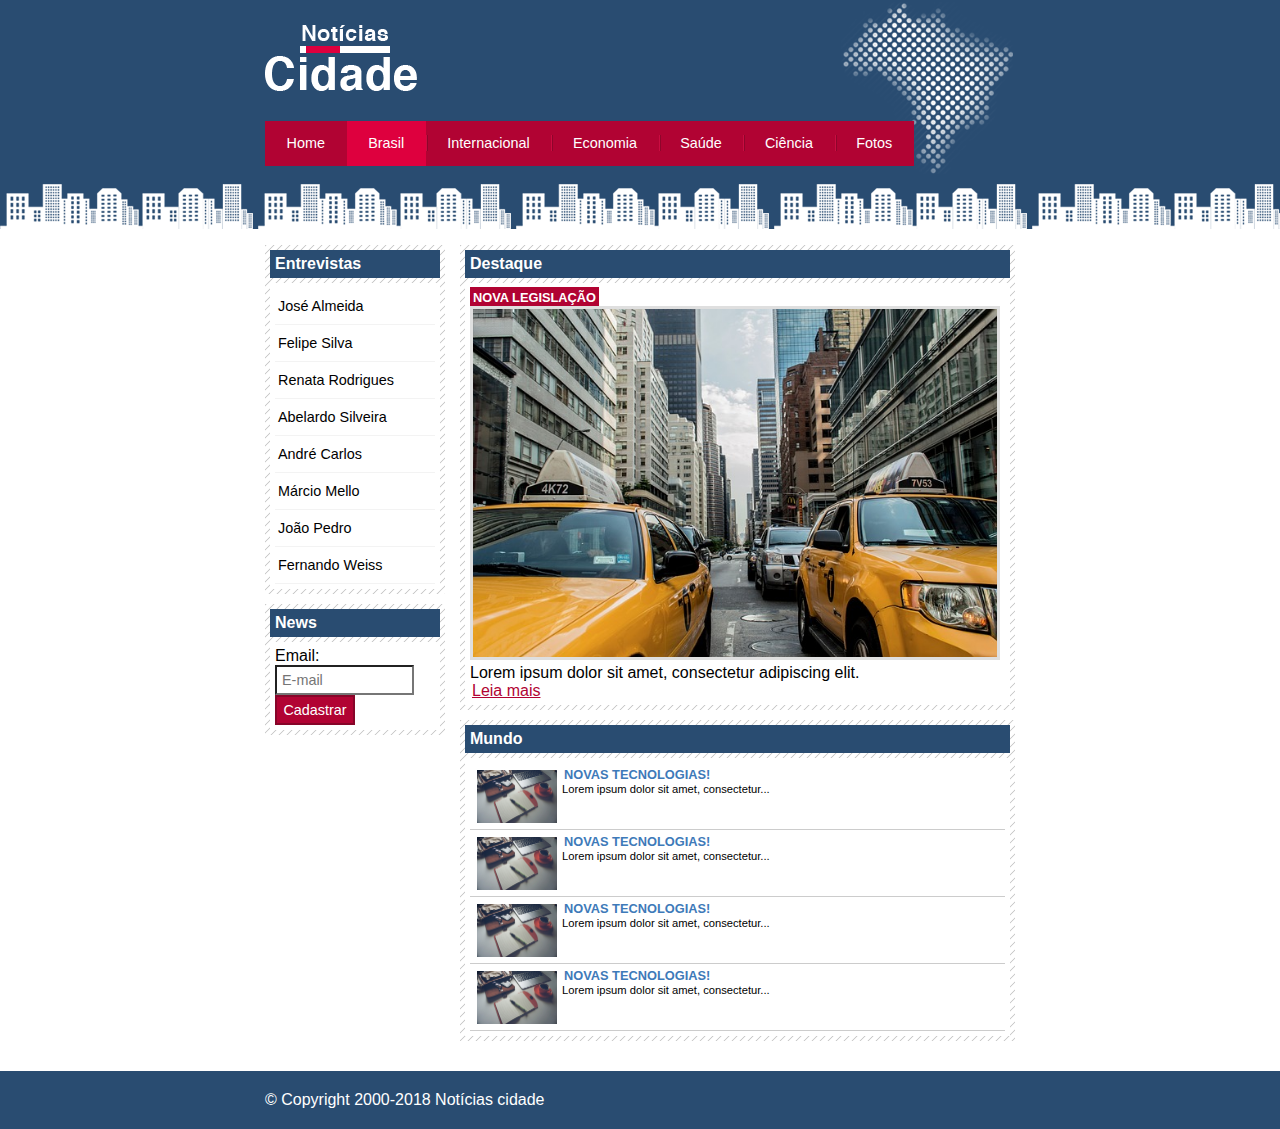
<file: Site de Noticias Cidade/brasil.html>
<!DOCTYPE html>
<html lang="en">
    <head>
        <meta charset="UTF-8">
        <title>Notícias cidade -  Seu site de notícias</title>
        <link rel="stylesheet" type="text/css" href="css/estilo.css">
    </head>
    <body id="duas-colunas" class="brasil">
        
        <!--INÍCIO CONTAINER-->
        <div id="container">

            <!--INÍCIO TOPO-->
            <div id="topo">
                <h1 class="logo">Notícias cidade</h1>
                <ul id="navegacao">
                    <li class="primeiro">
                        <a id="home" href="index.html">Home</a>
                    </li>
                    <li>
                        <a id="brasil" href="brasil.html">Brasil</a>
                    </li>
                    <li>
                        <a id="internacional" href="internacional.html">Internacional</a>
                    </li>
                    <li>
                        <a id="economia" href="economia.html">Economia</a>
                    </li>
                    <li>
                        <a id="saude" href="saude.html">Saúde</a>
                    </li>
                    <li>
                        <a id="ciencia" href="ciencia.html">Ciência</a>
                    </li>
                    <li>
                        <a id="fotos" href="fotos.html">Fotos</a>
                    </li>
                </ul>
            </div>
            <!--FIM TOPO-->
            
            <!--INÍCIO CONTEÚDO-->
            <div id="conteudo">

                <div id="primario">
                    
                    <div class="caixa destaque">
                        <h2>Destaque</h2>
                        <div class="caixa-conteudo">
                            <h3>Nova legislação</h3>
                            <img class="imagem-principal" src="./assets/taxi.jpg" width="100%">
                            <p>
                                Lorem ipsum dolor sit amet, 
                                consectetur adipiscing elit. 
                            </p>
                            <a href="">Leia mais</a>
                        </div>
                    </div>

                    <div class="caixa">
                        <h2>Mundo</h2>
                        <div class="caixa-conteudo">
                            <ul id="lista-noticias">
                                <li>
                                    <a href="">
                                        <img src="assets/tecnologia.jpg" width="80">
                                        <h3>Novas tecnologias!</h3>
                                        <p>Lorem ipsum dolor sit amet, consectetur...</p>
                                    </a>
                                </li>
                                <li>
                                    <a href="">
                                        <img src="assets/tecnologia.jpg" width="80">
                                        <h3>Novas tecnologias!</h3>
                                        <p>Lorem ipsum dolor sit amet, consectetur...</p>
                                    </a>
                                </li>
                                <li>
                                    <a href="">
                                        <img src="assets/tecnologia.jpg" width="80">
                                        <h3>Novas tecnologias!</h3>
                                        <p>Lorem ipsum dolor sit amet, consectetur...</p>
                                    </a>
                                </li>
                                <li>
                                    <a href="">
                                        <img src="assets/tecnologia.jpg" width="80">
                                        <h3>Novas tecnologias!</h3>
                                        <p>Lorem ipsum dolor sit amet, consectetur...</p>
                                    </a>
                                </li>
                            </ul>
                        </div>
                    </div>

                </div>

                <!--INÍCIO LATERAL-->
                <div id="lateral">

                    <div class="caixa">
                        <h2>Entrevistas</h2>
                        <div class="caixa-conteudo">
                            <ul>
                                <li><a href="">José Almeida</a></li>
                                <li><a href="">Felipe Silva</a></li>
                                <li><a href="">Renata Rodrigues</a></li>
                                <li><a href="">Abelardo Silveira</a></li>
                                <li><a href="">André Carlos</a></li>
                                <li><a href="">Márcio Mello</a></li>
                                <li><a href="">João Pedro</a></li>
                                <li><a href="">Fernando Weiss</a></li>
                            </ul>
                        </div>
                    </div>

                    <div class="caixa">
                        <h2>News</h2>
                        <div class="caixa-conteudo">
                            <form>
                                <div>
                                    <label for="email">Email:</label>
                                    <input type="text" name="email" id="email" placeholder="E-mail">
                                </div>
                                <div>
                                    <input class="submit" type="submit" value="Cadastrar">
                                </div>
                            </form>
                        </div>
                    </div>

                </div>
                <!--FIM LATERAL-->

            </div>
            <!--FIM CONTEÚDO-->

        </div>
        <!--FIM CONTAINER-->

        <div id="container-rodape" style="clear: both;">
            <div id="rodape">
                &copy; Copyright 2000-2018 Notícias cidade
            </div>
        </div>

    </body>
</html>
</file>
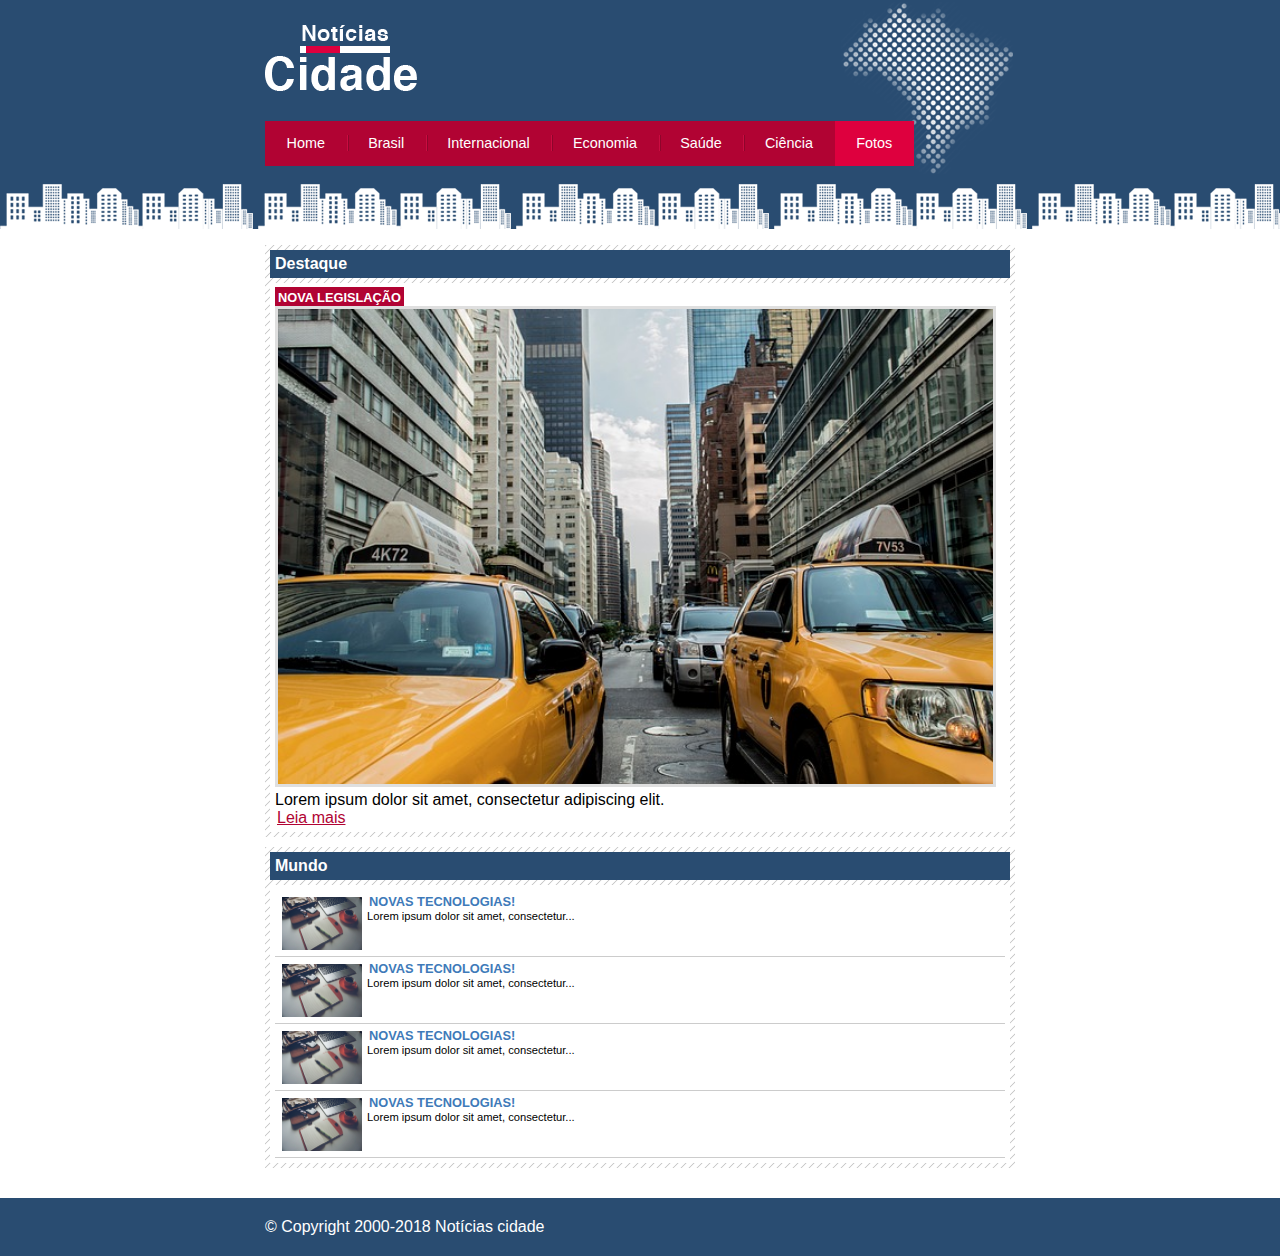
<file: Site de Noticias Cidade/fotos.html>
<!DOCTYPE html>
<html lang="en">
    <head>
        <meta charset="UTF-8">
        <title>Notícias cidade -  Seu site de notícias</title>
        <link rel="stylesheet" type="text/css" href="css/estilo.css">
    </head>
    <body id="uma-coluna" class="fotos">
        
        <!--INÍCIO CONTAINER-->
        <div id="container">

            <!--INÍCIO TOPO-->
            <div id="topo">
                <h1 class="logo">Notícias cidade</h1>
                <ul id="navegacao">
                    <li class="primeiro">
                        <a id="home" href="index.html">Home</a>
                    </li>
                    <li>
                        <a id="brasil" href="brasil.html">Brasil</a>
                    </li>
                    <li>
                        <a id="internacional" href="internacional.html">Internacional</a>
                    </li>
                    <li>
                        <a id="economia" href="economia.html">Economia</a>
                    </li>
                    <li>
                        <a id="saude" href="saude.html">Saúde</a>
                    </li>
                    <li>
                        <a id="ciencia" href="ciencia.html">Ciência</a>
                    </li>
                    <li>
                        <a id="fotos" href="fotos.html">Fotos</a>
                    </li>
                </ul>
            </div>
            <!--FIM TOPO-->
            
            <!--INÍCIO CONTEÚDO-->
            <div id="conteudo">

                <div id="primario">
                    
                    <div class="caixa destaque">
                        <h2>Destaque</h2>
                        <div class="caixa-conteudo">
                            <h3>Nova legislação</h3>
                            <img class="imagem-principal" src="./assets/taxi.jpg" width="100%">
                            <p>
                                Lorem ipsum dolor sit amet, 
                                consectetur adipiscing elit. 
                            </p>
                            <a href="">Leia mais</a>
                        </div>
                    </div>

                    <div class="caixa">
                        <h2>Mundo</h2>
                        <div class="caixa-conteudo">
                            <ul id="lista-noticias">
                                <li>
                                    <a href="">
                                        <img src="assets/tecnologia.jpg" width="80">
                                        <h3>Novas tecnologias!</h3>
                                        <p>Lorem ipsum dolor sit amet, consectetur...</p>
                                    </a>
                                </li>
                                <li>
                                    <a href="">
                                        <img src="assets/tecnologia.jpg" width="80">
                                        <h3>Novas tecnologias!</h3>
                                        <p>Lorem ipsum dolor sit amet, consectetur...</p>
                                    </a>
                                </li>
                                <li>
                                    <a href="">
                                        <img src="assets/tecnologia.jpg" width="80">
                                        <h3>Novas tecnologias!</h3>
                                        <p>Lorem ipsum dolor sit amet, consectetur...</p>
                                    </a>
                                </li>
                                <li>
                                    <a href="">
                                        <img src="assets/tecnologia.jpg" width="80">
                                        <h3>Novas tecnologias!</h3>
                                        <p>Lorem ipsum dolor sit amet, consectetur...</p>
                                    </a>
                                </li>
                            </ul>
                        </div>
                    </div>

                </div>

            </div>
            <!--FIM CONTEÚDO-->

        </div>
        <!--FIM CONTAINER-->

        <div id="container-rodape" style="clear: both;">
            <div id="rodape">
                &copy; Copyright 2000-2018 Notícias cidade
            </div>
        </div>

    </body>
</html>
</file>
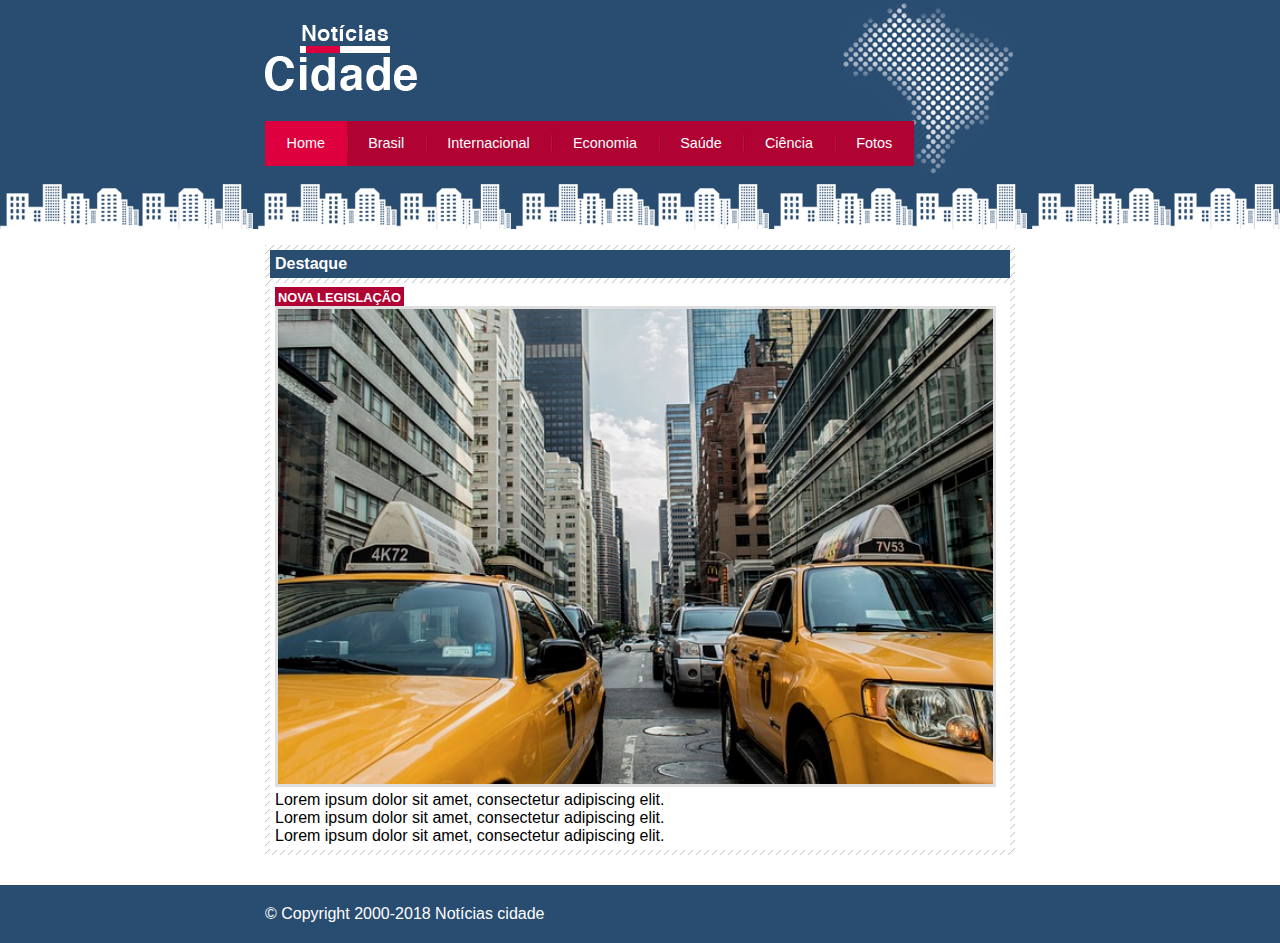
<file: Site de Noticias Cidade/nova-legislacao.html>
<!DOCTYPE html>
<html lang="en">
    <head>
        <meta charset="UTF-8">
        <title>Notícias cidade -  Seu site de notícias</title>
        <link rel="stylesheet" type="text/css" href="css/estilo.css">
    </head>
    <body id="uma-coluna" class="home">
        
        <!--INÍCIO CONTAINER-->
        <div id="container">

            <!--INÍCIO TOPO-->
            <div id="topo">
                <h1 class="logo">Notícias cidade</h1>
                <ul id="navegacao">
                    <li class="primeiro">
                        <a id="home" href="index.html">Home</a>
                    </li>
                    <li>
                        <a id="brasil" href="brasil.html">Brasil</a>
                    </li>
                    <li>
                        <a id="internacional" href="internacional.html">Internacional</a>
                    </li>
                    <li>
                        <a id="economia" href="economia.html">Economia</a>
                    </li>
                    <li>
                        <a id="saude" href="saude.html">Saúde</a>
                    </li>
                    <li>
                        <a id="ciencia" href="ciencia.html">Ciência</a>
                    </li>
                    <li>
                        <a id="fotos" href="fotos.html">Fotos</a>
                    </li>
                </ul>
            </div>
            <!--FIM TOPO-->
            
            <!--INÍCIO CONTEÚDO-->
            <div id="conteudo">

                <div id="primario">
                    
                    <div class="caixa destaque">
                        <h2>Destaque</h2>
                        <div class="caixa-conteudo">
                            <h3>Nova legislação</h3>
                            <img class="imagem-principal" src="./assets/taxi.jpg" width="100%">
                            <p>
                                Lorem ipsum dolor sit amet, 
                                consectetur adipiscing elit. 
                            </p>
                            <p>
                                Lorem ipsum dolor sit amet, 
                                consectetur adipiscing elit. 
                            </p>
                            <p>
                                Lorem ipsum dolor sit amet, 
                                consectetur adipiscing elit. 
                            </p>
                        </div>
                    </div>

                </div>

            </div>
            <!--FIM CONTEÚDO-->

        </div>
        <!--FIM CONTAINER-->

        <div id="container-rodape" style="clear: both;">
            <div id="rodape">
                &copy; Copyright 2000-2018 Notícias cidade
            </div>
        </div>

    </body>
</html>
</file>
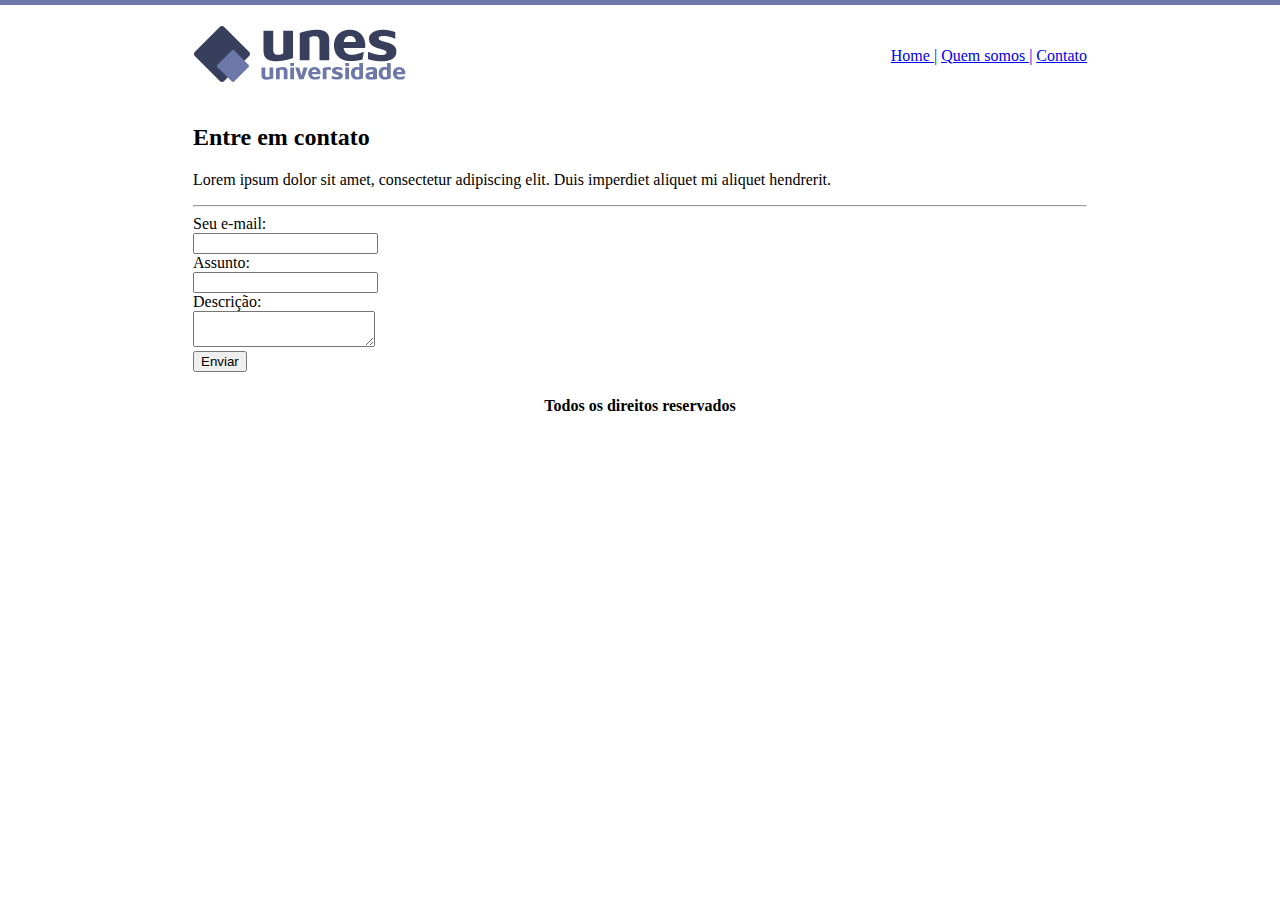
<file: UNES/contato.html>
<!DOCTYPE html>
<html>
	<head>
		<title>UNES - Contato</title>
		<meta charset="utf-8">
	</head>

	<body background="assets/fundo2.png">
		
		<table border="0" width="900" align="center">
			<tr>
				<td height="89"><img src="assets/logo.png"></td>
				<td align="right">
					<a href="index.html">Home |</a> 
					<a href="quem-somos.html">Quem somos |</a>
					<a href="contato.html">Contato</a> 
				</td>
			</tr>

			<tr>
				<td colspan="2">
					
					<h2>Entre em contato</h2>
					<p>
						Lorem ipsum dolor sit amet, consectetur adipiscing elit. Duis imperdiet aliquet mi aliquet hendrerit. 
					</p>

					<hr>
					
					<form>
						Seu e-mail: <br>
						<input type="text" name="email"><br>

						Assunto: <br>
						<input type="text" name="assunto"><br>

						Descrição: <br>
						<textarea></textarea><br>

						<input type="submit" value="Enviar"><br>
					</form>

				</td>
			</tr>
			
			<tr>
				<td colspan="2" align="center">
					<h4>Todos os direitos reservados</h4>
				</td>
			</tr>

		</table>

	</body>
</html>
</file>
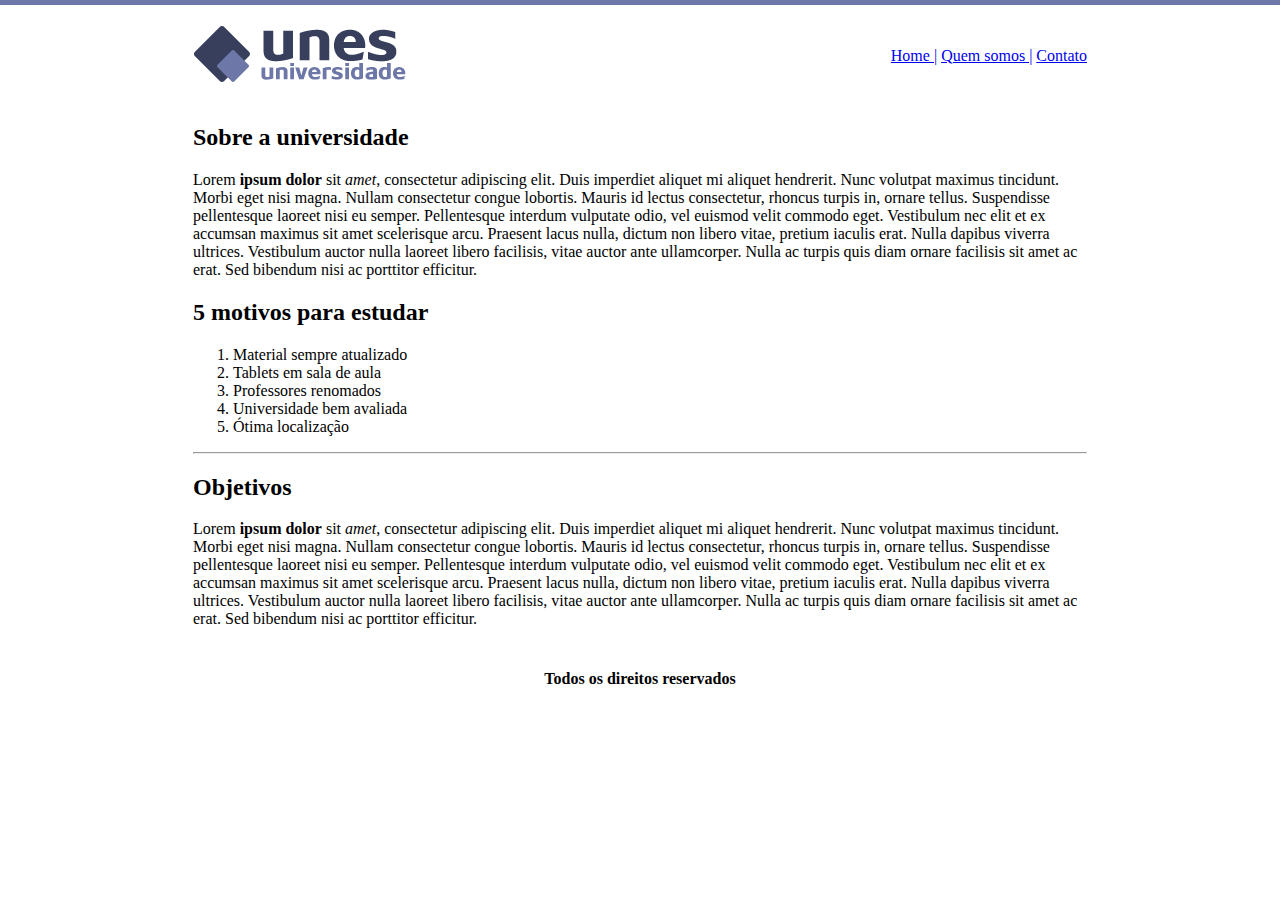
<file: UNES/quem-somos.html>
<!DOCTYPE html>
<html>
	<head>
		<title>UNES - Quem somos</title>
		<meta charset="utf-8">
	</head>

	<body background="assets/fundo2.png">
		
		<table border="0" width="900" align="center">
			<tr>
				<td height="89"><img src="assets/logo.png"></td>
				<td align="right">
					<a href="index.html">Home |</a> 
					<a href="quem-somos.html">Quem somos |</a>
					<a href="contato.html">Contato</a> 
				</td>
			</tr>

			<tr>
				<td colspan="2">
					
					<h2>Sobre a universidade</h2>
					<p>
						Lorem <strong>ipsum dolor</strong> sit <em>amet</em>, consectetur adipiscing elit. Duis imperdiet aliquet mi aliquet hendrerit. Nunc volutpat maximus tincidunt. Morbi eget nisi magna. Nullam consectetur congue lobortis. Mauris id lectus consectetur, rhoncus turpis in, ornare tellus. Suspendisse pellentesque laoreet nisi eu semper. Pellentesque interdum vulputate odio, vel euismod velit commodo eget. Vestibulum nec elit et ex accumsan maximus sit amet scelerisque arcu. Praesent lacus nulla, dictum non libero vitae, pretium iaculis erat. Nulla dapibus viverra ultrices. Vestibulum auctor nulla laoreet libero facilisis, vitae auctor ante ullamcorper. Nulla ac turpis quis diam ornare facilisis sit amet ac erat. Sed bibendum nisi ac porttitor efficitur.
					</p>
					
					<h2>5 motivos para estudar</h2>
					<ol>
						<li>Material sempre atualizado</li>
						<li>Tablets em sala de aula</li>
						<li>Professores renomados</li>
						<li>Universidade bem avaliada</li>
						<li>Ótima localização</li>
					</ol>

					<hr>
					
					<h2>Objetivos</h2>
					<p>
						Lorem <strong>ipsum dolor</strong> sit <em>amet</em>, consectetur adipiscing elit. Duis imperdiet aliquet mi aliquet hendrerit. Nunc volutpat maximus tincidunt. Morbi eget nisi magna. Nullam consectetur congue lobortis. Mauris id lectus consectetur, rhoncus turpis in, ornare tellus. Suspendisse pellentesque laoreet nisi eu semper. Pellentesque interdum vulputate odio, vel euismod velit commodo eget. Vestibulum nec elit et ex accumsan maximus sit amet scelerisque arcu. Praesent lacus nulla, dictum non libero vitae, pretium iaculis erat. Nulla dapibus viverra ultrices. Vestibulum auctor nulla laoreet libero facilisis, vitae auctor ante ullamcorper. Nulla ac turpis quis diam ornare facilisis sit amet ac erat. Sed bibendum nisi ac porttitor efficitur.
					</p>

				</td>
			</tr>
			
			<tr>
				<td colspan="2" align="center">
					<h4>Todos os direitos reservados</h4>
				</td>
			</tr>

		</table>

	</body>
</html>
</file>
<file: Anna Bella/estilo.css>
body {
	background: #d2d2c1 url('assets/fundo.png');
	font: 16px Arial, Helvetica, sans-serif;
}

#principal {
	width: 900px;
}

#menu {
	background: #c5c5b2;
	padding: 18px;
}

#conteudo {
	background: #e8e8d9;
	padding: 10px;
}

#rodape {
	text-align: center;
}

a {
	color: #4b566a;
	text-decoration: none;
	font-weight: bold;
	padding: 5px;
}

.img-campanha {
	border: 10px solid #c3c3ae;
}

h1 {
	color: #828271;
	font-size: 1.2em;
}
</file>
<file: Chale Hotel/css/estilo.css>
* {
    margin: 0;
    padding: 0;
}

body {
    font-family: Helvetica, "Trebuchet MS", sans-serif;
    background: #FFF url(../assets/bg.png);
    margin: 15px;
}

#container {
    background: #ede9cc url(../assets/bg-container.png) top center repeat-y;
    margin: 0 auto;
    min-width: 740px;
    max-width: 1180;
}

#topo {
    position: relative;
    background: #dbcd87;
    height: 15.4em;
    min-height: 250px;
}

#area-logo {
    position: absolute;
    background: url(../assets/topo-imagem-principal.png) no-repeat;
    width: 100%;
    height: 250px;
    top: 0;
    left: 0;
    z-index: 1;
}

.logo a {
    position: absolute;
    top: 15px;
    left: 15px;
    z-index: 3;
    background: url(../assets/logo.png) no-repeat;
    width: 151px;
    height: 66px;
    text-indent: -9000px;
}

#area-menu {
    position: absolute;
    background: url(../assets/topo-imagem-lateral.png);
    width: 600px;
    height: 250px;
    top: 0;
    right: 0;
    z-index: 2;
}

#conteudo-menu {
    margin-left: 90px;
    margin-right: 15px;
    padding-top: 15px;
}

#menu-locais {
    border-top: 1px solid #b5ab56;
    border-bottom: 1px solid #b5ab56;
    padding-top: 5px;
    padding-bottom: 5px;
    font-size: 0.7em;
    color: #8b8448;
}

#menu-locais .locais {
    float: left;
    line-height: 2.1em;
}

a {
    text-decoration: none;
}

a.reserva {
    text-transform: uppercase;
    background: #a29750;
    color: #fff5b0;
    padding: 5px 10px;
    float: right;
}

#menu {
    margin-top: 15px;
}

ul {
    list-style: none;
}

ul#navegacao {
    float: left;
}

ul#navegacao a {
    text-transform: uppercase;
    font-size: 0.8em;
    padding: 5px;
    color: #6e672c;
    line-height: 30px;
}

ul#navegacao a:hover {
    background: #fdf6be;
}

.depoimento {
    width: 226px;
    height: 164px;
    float: right;
}

#area-principal {
    float: left;
    width: 50%;
    background: url(../assets/bg-area-principal.png) top left repeat-x;
    padding: 15px 0;
}

#area-lateral {
    float: right;
    width: 50%;
    background: url(../assets/bg-area-lateral.png) top left repeat-x;
    padding: 20px 0;
}

.conteudo {
    margin: 0 auto;
    width: 90%;
}

#rodape {
    clear: both;
    padding: 16px;
    background: #FFF url(../assets/bg-rodape.png) repeat-x top;
    color: #7d7640;
}

h2 {
    color: #7d7640;
    font-size: 1.1em;
    padding: 5px 0;
}

p {
    font-size: 1em;
    margin-bottom: 10px;
}

#beneficios li {
    padding: 8px;
    border-bottom: 1px solid #f3efcb;
    height: 6em;
}

#beneficios li a img {
    float: left;
    margin-right: 8px;
}

#beneficios li a p {
    color: #000;
    font-size: 0.8em;
}

#beneficios li a h3 {
    font-size: 1em;
    color: #615b2d;
    padding: 5px 0;
    background: url(../assets/ornamento.png) no-repeat center right;
}

#beneficios li:hover {
    background: #f6f3d6;
    cursor: pointer;
}
</file>
<file: Parallax/estilo.css>
/* ============CONFIGURAÇÕES PADRÃO============ */
body, html {
    margin: 0;
    font: 16px "Lato", sans-serif;
    color: #777;
    height: 100%;
}

.conteudo {
    color: #777;
    background-color: white;
    text-align: justify;
    padding: 50px 80px;
}

h3 {
    text-transform: uppercase;
    color: #111;
    text-align: center;
}

p {
    margin-bottom: 20px;
}

/* ============EFEITO PARALLAX============ */
.caixa1, .caixa2, .caixa3, .caixa4 {
    position: relative;
    height: 100%;
    opacity: 0.7;
    background-repeat: no-repeat;
    background-size: cover;
    background-position: center;
    background-attachment: fixed;
}

.caixa1 {
    background-image: url(./imagens/imagem1.jpg);
}

.caixa2 {
    background-image: url(./imagens/imagem2.jpg);
}

.caixa3 {
    background-image: url(./imagens/imagem3.jpg);
}

.caixa4 {
    background-image: url(./imagens/imagem4.jpg);
}

.conteudo-titulo {
    position: absolute;
    left: 0;
    top: 45%;
    width: 100%;
    text-align: center;
}

.conteudo-titulo span.titulo {
    color: #FFF;
    background-color: #111;
    padding: 18px;
    font-size: 25px;
    letter-spacing: 5px;
    text-transform: uppercase;
}
</file>
<file: Site de Noticias Cidade/css/estilo.css>
/*** ESTRUTURA DO SITE ***/
* {
    margin: 0;
    padding: 0;
}

body {
    font-family: "Trebuchet MS", Helvetica, sans-serif;
    background: #FFF url(../assets/fundo.png) repeat-x;
}

#container {
    width: 750px;
    margin: 0 auto;
}

#topo {
    height: 150px;
    background: url(../assets/detalhe-topo.png) no-repeat right top;
    padding-top: 25px;
    /*border: 1px solid red;*/
}

.logo {
    width: 152px;
    height: 66px;
    background: url(../assets/logo.png) no-repeat center;
    text-indent: -3000px;
}

/*** BARRA DE NAVEGAÇÃO ***/
a:link, a:visited {
    color: #b10333;
    padding: 2px;
}

a:hover {
    color: #e50040;
}

ul {
    margin: 0;
    padding: 0;
    list-style: none;
}

#topo ul {
    margin-top: 30px;
    background: #b10333;
    float: left;
}

#topo ul li {
    float: left;
}

#topo ul a {
    font-size: 0.9em;
    display: block;
    padding: 0.5em 1.5em;
    line-height: 2.1em;
    text-decoration: none;
    color: #FFF;
    background: url(../assets/divisor.png) no-repeat left center;
}

#topo ul .primeiro a {
    background: none;
}

#topo ul a:hover {
    color: #69001d;
}

body.home #navegacao a#home,
body.brasil #navegacao a#brasil,
body.internacional #navegacao a#internacional,
body.fotos #navegacao a#fotos 
{
    color: #FFF;
    background: #de003e;
    cursor: text;
}

/*** CONFIGURAÇÃO TRÊS COLUNAS ***/
#conteudo {
    margin-top: 60px;
    background: #f5f5f5;
}

#lateral {
    width: 180px;
    float: left;
    margin: 0 0 20px -750px;
}

#primario {
    width: 270px;
    float: left;
    margin: 0 0 20px 195px;
}

#duas-colunas #primario {
    width: 555px;
}

#uma-coluna #primario {
    width: 750px;
    margin: 0 0 20px 0;
}

#secundario {
    width: 270px;
    float: left;
    margin: 0 0 20px 15px;
}

/*** CAIXA ***/
.caixa {
    margin: 10px 0;
    padding: 5px;
    background: #f3f3f3 url(../assets/fundo-caixa.png);
}

h2 {
    font-size: 1em;
    background: #294c71;
    color: #FFF;
    padding: 5px;
}

.caixa-conteudo {
    background: #FFF;
    padding: 5px;
    margin-top: 5px;
}

/*** FORMATAR MENUS LATERAIS ***/
#lateral ul a {
    font-size: 0.9em;
    padding: 3px;
    display: block;
    line-height: 30px;
    color: #000;
    text-decoration: none;
    border-bottom: 1px solid #f3f3f3;
}

#lateral ul a:hover {
    background: #f9f9f9 url(../assets/marcador.png) no-repeat left center;
    padding-left: 20px;
    color: #a1a1a1;
}

/*** FORMATANDO FORMULÁRIOS ***/
label {
    display: block;
    cursor: pointer;
}

input {
    padding: 5px;
    width: 125px;
    font-size: 0.9em;
    background-color: #FFF;
}

input.submit {
    width: 80px;
    color: #FFF;
    background-color: #b10333;
    border: 2px solid #870529;
}

/*** FORMATANDO IMAGENS ***/
img.imagem-principal {
    width: 98%;
    border: 3px solid #dfdfdf;
}

/*** FORMATANDO CABEÇALHOS ***/
h3 {
    text-transform: uppercase;
    display: inline;
    font-size: 0.8em;
    padding: 3px;
}

.destaque h3 {
    background: #b10333;
    color: #FFF;
}

.entrevista h3 {
    background: #de003e;
    color: #FFF;
}

/*** FORMATANDO LISTA DE NOTÍCIAS ***/
#lista-noticias li {
    padding: 2px;
    border-bottom: 1px solid #CCC;
    height: 62px;
}

#lista-noticias li a img {
    float: left;
    margin: 5px;
}

#lista-noticias li a {
    text-decoration: none;
}

#lista-noticias li a h3 {
    font-size: 0.8em;
    padding: 0;
    color: #3e7ab9;
}

#lista-noticias li a p {
    font-size: 0.7em;
    color: #000;
}

#lista-noticias li:hover {
    background: #EEE;
    cursor: pointer;
}

/*** RODAPÉ ***/
#container-rodape {
    background: #294c71;
    padding: 20px;
}

#rodape {
    width: 750px;
    margin: 0 auto;
    color: #FFF;
}
</file>
<file: TecBlog/css/estilo.css>
/*Limpar formatações padrão*/
* {
    margin: 0;
    padding: 0;
}

body {
    font-size: 1em;
    font-family: "Trebuchet MS", Helvetica, sans-serif;
    background: #e6e6e6;
}

/*
*** LAYOUT ***
*/
#area-cabecalho {
    background-color: #f7b600;
    padding: 15px;
    text-align: center;
}

#area-logo, #area-menu {
    padding: 10px;
}

#area-principal {
    width: 920px;
    margin: 0 auto;
    padding: 15px;
}

#area-postagens {
    width: 660px;
    float: left;
}

#area-lateral {
    width: 240px;
    float: right;
}

.postagem {
    padding: 20px;
    margin-bottom: 20px;
    background: white;
}

.conteudo-lateral {
    background: white;
    padding: 10px;
    margin-bottom: 20px;
}

.postagem-lateral {
    font-size: 0.8em;
    padding: 5px;
    border-bottom: 1px dotted #CCC;
}

#rodape {
    clear: both;
    text-align: center;
    padding: 15px;
    background: #CCC;
}

/*
*** FORMATAÇÕES DO MENU ***
*/
a {
    text-decoration: none;
}

a:link, a:visited {
    color: #f7b600;
}

a:hover {
    text-decoration: underline;
}

#area-cabecalho a:link, #area-cabecalho a:visited {
    color: #FFF;
    padding: 8px 12px;
}

#area-cabecalho a:hover {
    color: #f7b600;
    background-color: #FFF;
    text-decoration: none;
}

/*
*** FORMATAÇÕES EM GERAL ***
*/
h1 {
    color: #4e4e4e;
    font-size: 2.5em;
}

h2 {
    color: #f7b600;
}

h3 {
    color: #565656;
    background: #CCC;
    padding: 5px;
}

.branco {
    color: white;
}

.data-postagem {
    font-size: 0.8em;
    border-bottom: 1px solid #f4f4f4;
    padding-bottom: 10px;
    margin-bottom: 10px;
    display: block;
}
</file>
